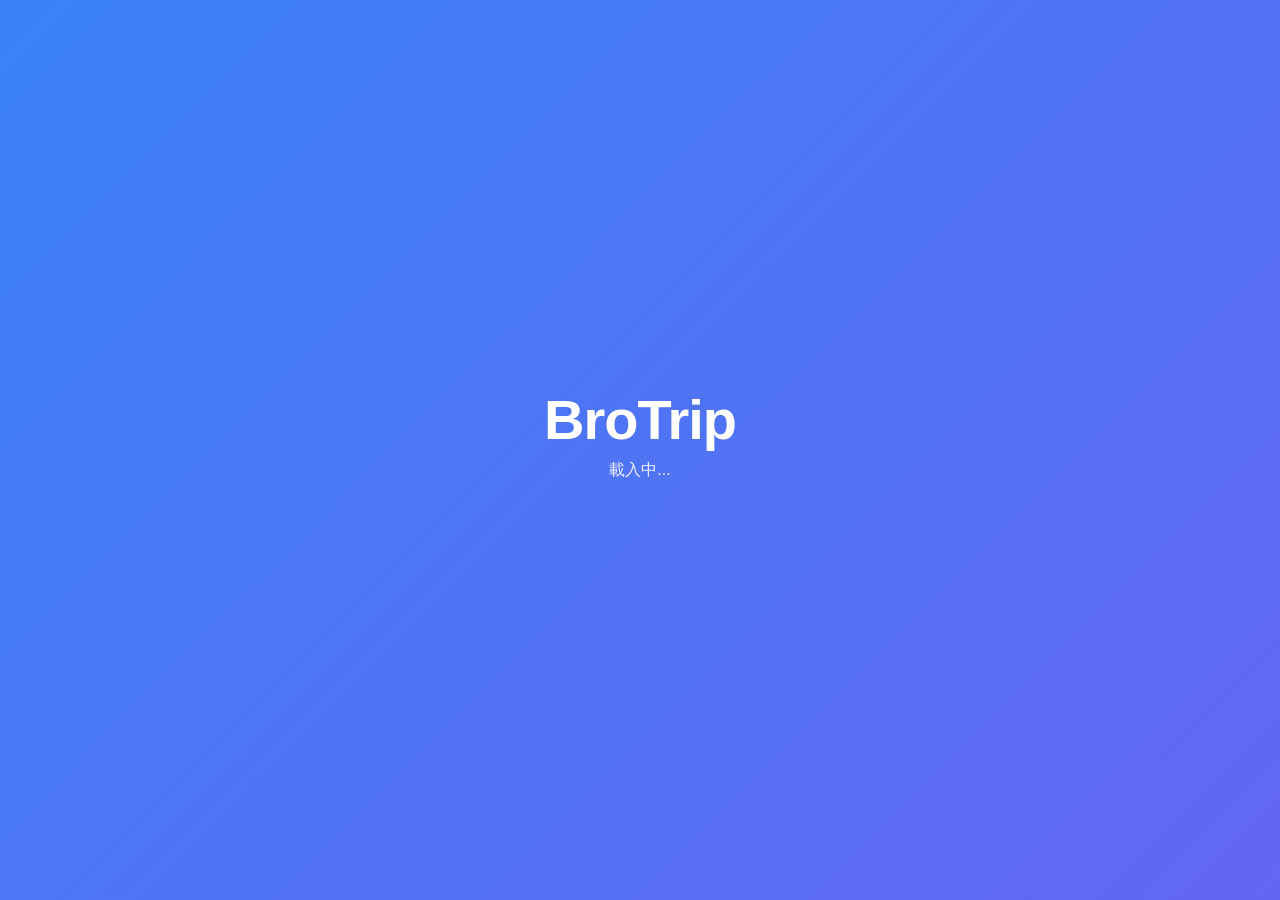
<file: index.html>
<!DOCTYPE html>
<html lang="zh-TW">
<head>
  <meta charset="UTF-8">
  <meta name="viewport" content="width=device-width, initial-scale=1.0, maximum-scale=1.0, viewport-fit=cover">
  <title>BroTrip — 和好友的出遊紀錄</title>
  <link rel="manifest" href="manifest.json">
  <link rel="icon" type="image/svg+xml" href="icons/icon.svg">
  <link rel="apple-touch-icon" href="icons/icon.svg">
  <meta name="theme-color" content="#3b82f6">
  <meta name="apple-mobile-web-app-capable" content="yes">
  <meta name="apple-mobile-web-app-status-bar-style" content="default">
  <meta name="mobile-web-app-capable" content="yes">
  <!-- 還原 dark/light theme（必須在 styles.css 之前，避免閃白）-->
  <script>
    try {
      var t = localStorage.getItem('brotrip_theme');
      if (t) document.documentElement.dataset.theme = t;
    } catch (e) {}
  </script>
  <link rel="stylesheet" href="styles.css?v=406">
</head>
<body>
  <div id="pull-indicator" class="pull-indicator"></div>

  <!-- 載入中 -->
  <div id="loading" class="screen">
    <div class="logo">BroTrip</div>
    <p class="subtitle">載入中...</p>
  </div>

  <!-- 登入畫面 -->
  <div id="login-screen" class="screen hidden">
    <!-- v3.8.2: 左下角顯示版本號 + 強制更新按鈕 (朋友卡這畫面也能升級) -->
    <div class="version-corner" style="position:fixed; bottom:env(safe-area-inset-bottom,0); left:0; padding:8px 12px; font-size:11px; color:rgba(255,255,255,0.6); display:flex; align-items:center; gap:8px; z-index:5;">
      <span>v<span id="login-version-label">?</span></span>
      <button id="login-force-update-btn" type="button" style="background:rgba(255,255,255,0.15); color:white; border:none; padding:4px 10px; border-radius:12px; font-size:11px; cursor:pointer;">🔄 強制更新</button>
    </div>
    <div class="logo">BroTrip</div>
    <p class="subtitle">和好友一起出遊、一起記錄 ✈️</p>
    <button id="login-btn" class="btn-primary">用 Google 登入</button>
    <p class="hint">用 Google 帳號登入開始</p>
    <!-- v3.1.0: PWA standalone 模式才顯示，由 app.js _updatePwaLoginHint() 控制 -->
    <div id="pwa-first-login-hint" class="hidden" style="margin-top:20px; padding:12px 16px; background:rgba(255,255,255,0.12); border-radius:10px; max-width:320px; text-align:left; font-size:13px; line-height:1.5;">
      <div style="font-weight:600; margin-bottom:4px;">📱 PWA 第一次開啟需要重登</div>
      <div style="opacity:0.92;">瀏覽器版和 PWA 是兩個獨立空間，登入後我會自動從 Google Drive 找回你所有群組（包含被邀請加入的），不用再貼邀請碼。</div>
      <div style="opacity:0.92; margin-top:6px;">之後偶爾也會請你點一下重新登入（iPhone 隱私限制），這是正常的，資料都在雲端、不會不見。</div>
    </div>
  </div>

  <!-- 無群組畫面（登入後沒有加入任何群組時顯示）-->
  <div id="no-group-screen" class="screen hidden">
    <!-- v3.8.2: 左下角顯示版本號 + 強制更新按鈕 -->
    <div class="version-corner" style="position:fixed; bottom:env(safe-area-inset-bottom,0); left:0; padding:8px 12px; font-size:11px; color:rgba(255,255,255,0.6); display:flex; align-items:center; gap:8px; z-index:5;">
      <span>v<span id="nogroup-version-label">?</span></span>
      <button id="nogroup-force-update-btn" type="button" style="background:rgba(255,255,255,0.15); color:white; border:none; padding:4px 10px; border-radius:12px; font-size:11px; cursor:pointer;">🔄 強制更新</button>
    </div>
    <div class="logo">BroTrip</div>
    <p class="subtitle">歡迎！👋</p>
    <p class="no-group-text">目前找不到你的群組</p>

    <!-- v3.7.0: 「我曾被邀請過」醒目救急按鈕（最大、最顯眼） -->
    <button id="no-group-research-btn" class="btn-primary" style="margin-top:24px; background:#10b981; color:white;">
      🔄 重新搜尋我的群組
    </button>
    <p class="hint" style="margin-top:8px; font-size:12px; color:rgba(255,255,255,0.85);">如果你之前被邀請過，按這個</p>

    <!-- 分隔線 -->
    <div style="margin:24px 0 16px; display:flex; align-items:center; gap:8px; color:rgba(255,255,255,0.5); font-size:12px;">
      <div style="flex:1; height:1px; background:rgba(255,255,255,0.2);"></div>
      <span>或者首次使用</span>
      <div style="flex:1; height:1px; background:rgba(255,255,255,0.2);"></div>
    </div>

    <button id="create-group-btn" class="btn-primary">➕ 建立新群組</button>
    <button id="join-group-btn" class="btn-secondary" style="margin-top:12px;">📨 用邀請碼加入</button>
    <p class="hint" style="margin-top:24px;"><a href="#" id="no-group-logout" style="color:rgba(255,255,255,0.7);">登出</a></p>
  </div>

  <!-- 主畫面 -->
  <div id="app" class="screen hidden">
    <header class="app-header">
      <div class="trip-info">
        <button id="group-switch" class="group-name-pill" type="button" title="切換群組">🏠 載入中... ▾</button>
        <button id="trip-switch" class="trip-name">📍 載入中...</button>
        <small id="trip-dates"></small>
      </div>
      <div class="user-info">
        <button id="notif-bell" class="notif-bell" type="button" title="通知">
          🔔<span id="notif-badge" class="notif-badge hidden">0</span>
        </button>
        <img id="user-avatar" alt="" referrerpolicy="no-referrer">
        <button id="logout-btn" title="登出">⏏</button>
      </div>
    </header>

    <main>
      <!-- v3.8.0: 角色提示 banner (非 trip member 時顯示) -->
      <div id="role-banner" class="role-banner hidden">
        <span class="role-banner-icon">👁</span>
        <span class="role-banner-text">你不是這個 trip 的成員，可以看、留言、加願望，但不能加支出/日記/行程</span>
      </div>

      <!-- 記帳 tab -->
      <section id="tab-expenses" class="tab-content">
        <div id="settlement-card" class="card">
          <h3>💰 結算</h3>
          <div id="settlement-content">尚無支出</div>
        </div>
        <h3 class="section-title">支出記錄</h3>
        <div id="expense-list" class="list"></div>
      </section>

      <!-- 日記 tab -->
      <section id="tab-diaries" class="tab-content hidden">
        <div id="diary-filter" class="filter-bar">
          <div class="filter-row">
            <span class="filter-label">搜尋：</span>
            <input type="search" id="filter-keyword" class="filter-keyword" placeholder="關鍵字（內容/心情/地點/人名）" autocomplete="off">
          </div>
          <div class="filter-row">
            <span class="filter-label">作者：</span>
            <div id="filter-authors" class="filter-chips"></div>
          </div>
          <div class="filter-row">
            <span class="filter-label">日期：</span>
            <div class="date-field">
              <input type="date" id="filter-date-from" class="date-field-input" onclick="if(this.showPicker)this.showPicker()" aria-label="起始日期">
              <span class="date-field-text placeholder" id="filter-date-from-text">起始</span>
            </div>
            <span class="filter-date-sep">~</span>
            <div class="date-field">
              <input type="date" id="filter-date-to" class="date-field-input" onclick="if(this.showPicker)this.showPicker()" aria-label="結束日期">
              <span class="date-field-text placeholder" id="filter-date-to-text">結束</span>
            </div>
          </div>
          <div class="filter-row filter-footer">
            <span id="filter-summary"></span>
            <button id="filter-clear" type="button" class="btn-link">清除篩選</button>
          </div>
        </div>
        <h3 class="section-title">📸 出遊日記</h3>
        <div id="diary-list" class="list"></div>
      </section>

      <!-- 地圖 tab -->
      <section id="tab-map" class="tab-content hidden">
        <div class="map-controls" style="display:flex; flex-direction:row; align-items:center; justify-content:flex-end; gap:6px; padding:2px 12px; min-height:22px; background:transparent;">
          <input type="checkbox" id="toggle-wish-markers" checked style="width:15px; height:15px; margin:0; cursor:pointer;">
          <label for="toggle-wish-markers" style="font-size:13px; font-weight:500; color:var(--text); cursor:pointer; white-space:nowrap; line-height:1; user-select:none;">💡 顯示願望清單地點</label>
        </div>
        <div id="wish-type-filter" class="wish-type-filter"></div>
        <div id="trip-map"></div>
        <div id="trip-map-empty" class="list-empty hidden">還沒有日記/行程有座標 — 新增日記時用「地點」自動推薦選地點，或下方按 +規劃預計行程。</div>
        <!-- 預計行程 -->
        <div id="itinerary-section">
          <div class="itinerary-header">
            <h3>📋 預計行程</h3>
            <button id="new-itinerary-btn" type="button" class="btn-small">+ 新增</button>
          </div>
          <div class="itinerary-scroll-wrap">
            <div id="itinerary-list" class="itinerary-list"></div>
            <div class="itinerary-scroll-hint" aria-hidden="true"><span>⌄</span></div>
          </div>
        </div>
      </section>

      <!-- 願望 tab (v3.2.0 M6.1 → v3.5.0 加 filter/sort/距離分組) -->
      <section id="tab-wishlist" class="tab-content hidden">
        <div class="wishlist-header">
          <h3 class="wishlist-title">💡 願望清單</h3>
          <p class="hint" id="wishlist-trip-hint">- (還沒選 trip)</p>
          <!-- 類型 filter -->
          <div class="wishlist-type-filter" id="wishlist-type-filter">
            <button type="button" class="chip chip-active" data-type="all">全部</button>
            <button type="button" class="chip" data-type="restaurant">🍜 餐廳</button>
            <button type="button" class="chip" data-type="attraction">🏛️ 景點</button>
            <button type="button" class="chip" data-type="cafe">☕ 咖啡</button>
            <button type="button" class="chip" data-type="experience">✨ 體驗</button>
            <button type="button" class="chip" data-type="shopping">🛍️ 購物</button>
            <button type="button" class="chip" data-type="other">📍 其他</button>
          </div>
          <!-- v3.5.0: added_by filter (動態 generate) -->
          <div class="wishlist-addedby-filter" id="wishlist-addedby-filter"></div>
          <!-- v3.5.0: 排序 dropdown -->
          <div class="wishlist-sort-row">
            <span class="wishlist-sort-label">排序：</span>
            <select id="wishlist-sort-select">
              <option value="recent">⏰ 最近加的</option>
              <option value="distance">📍 距離我最近</option>
              <option value="name">🔤 名稱 A→Z</option>
            </select>
            <small id="wishlist-distance-hint"></small>
          </div>
          <button type="button" id="wishlist-batch-btn" class="btn-small wishlist-batch-btn">📋 批次排行程</button>
        </div>
        <div id="wishlist-list" class="wishlist-list"></div>
        <div id="wishlist-empty" class="list-empty hidden">還沒有 wish — 按右下 + 加你想去的地方</div>
        <!-- 已 rejected 收進來這個 expander -->
        <details id="wishlist-rejected-section" class="hidden" style="margin-top:16px;">
          <summary>🙈 被否決的 (<span id="wishlist-rejected-count">0</span>)</summary>
          <div id="wishlist-rejected-list" class="wishlist-list"></div>
        </details>
      </section>

      <!-- 設定 tab -->
      <section id="tab-settings" class="tab-content hidden">
        <h3 class="section-title">⚙ 設定</h3>
        <div class="settings-list">
          <button id="toggle-dark-btn" class="settings-btn" type="button">
            <span>🌓 切換深淺模式</span>
            <small>目前：<span id="theme-current">淺色 ☀</span></small>
          </button>
          <button id="check-update-btn" class="settings-btn" type="button">
            <span>🔄 檢查新版本</span>
            <small>強制更新 app code（不會登出、不會清掉剛改的資料）</small>
          </button>
          <button id="reset-app-btn" class="settings-btn" type="button" style="border-color:#ef4444;">
            <span style="color:#ef4444;">🚨 重置 (登出 + 清 SW)</span>
            <small>救援用：清 Service Worker + 登出，但保留暱稱/日記/支出快取</small>
          </button>
          <button id="open-sheet-btn" class="settings-btn" type="button">
            <span>📊 開啟 BroTrip-Data Sheet</span>
            <small>看原始資料 / 手動修</small>
          </button>
          <button id="open-drive-btn" class="settings-btn" type="button">
            <span>📂 開啟 Drive 資料夾</span>
            <small>看照片 / 分享給朋友</small>
          </button>
        </div>
        <div class="groups-section">
          <h4>📁 群組管理</h4>
          <p class="hint">當前群組：<strong id="current-group-name">-</strong>（角色：<span id="current-group-role">-</span>）</p>
          <button id="settings-resync-groups-btn" class="settings-btn" type="button" style="margin-top:8px;">
            <span>🔄 從 Drive 重新偵測群組</span>
            <small>會把 Drive 上你建的 / 被邀請加入的群組同步回來（換裝置 / 群組沒出現時用）</small>
          </button>
          <button id="settings-geo-notify-btn" class="settings-btn" type="button" style="margin-top:8px;">
            <span id="geo-notify-btn-label">🔔 附近 wish 推播</span>
            <small id="geo-notify-btn-status">- (狀態未知)</small>
          </button>
          <button id="settings-create-group-btn" class="settings-btn" type="button" style="margin-top:8px;">
            <span>➕ 建立新群組</span>
            <small>會在你 Drive 建 BroTrip/<群組名>/ 資料夾</small>
          </button>
          <button id="settings-show-invite-btn" class="settings-btn" type="button" style="margin-top:8px;">
            <span>📨 顯示當前群組邀請碼</span>
            <small>把碼分享給朋友，他們可以加入此群組</small>
          </button>
          <button id="settings-rename-group-btn" class="settings-btn" type="button" style="margin-top:8px;">
            <span>✏️ 重新命名當前群組</span>
            <small>會同步改 Drive 資料夾名稱，不影響資料</small>
          </button>
          <button id="settings-join-group-btn" class="settings-btn" type="button" style="margin-top:8px;">
            <span>📨 用邀請碼加入其他群組</span>
            <small>貼邀請碼加入朋友的群組，加入後會 reload 切過去（切群組用上方群組選單）</small>
          </button>
          <button id="settings-edit-displayname-btn" class="settings-btn" type="button" style="margin-top:8px;">
            <span>👤 我在此群組的顯示名稱</span>
            <small>當前：<span id="my-display-name">-</span></small>
          </button>
          <button id="settings-manage-members-btn" class="settings-btn" type="button" style="margin-top:8px;">
            <span>👥 管理成員</span>
            <small id="manage-members-hint">看當前群組所有成員（owner 可踢人）</small>
          </button>
          <button id="settings-leave-group-btn" class="settings-btn" type="button" style="margin-top:8px; border-color:#f59e0b;">
            <span style="color:#f59e0b;">🚪 退出此群組</span>
            <small>只從你 app 移除 + Members sheet 刪你的 row（你的歷史紀錄保留給其他人看）</small>
          </button>
          <button id="settings-archive-group-btn" class="settings-btn" type="button" style="margin-top:8px;">
            <span>📦 <span id="archive-toggle-label">封存此群組</span></span>
            <small>從切換 dropdown 隱藏（不刪資料，可隨時取消封存）</small>
          </button>
          <button id="settings-delete-group-btn" class="settings-btn" type="button" style="margin-top:8px; border-color:#ef4444;">
            <span style="color:#ef4444;">💀 刪除整個群組</span>
            <small>⚠️ 只有 owner 可用，會刪 Drive 資料夾 + Sheet + 照片，不可復原</small>
          </button>
        </div>
        <div class="groups-stats-section" style="margin-top:24px;">
          <h4>📊 群組統計</h4>
          <p class="hint">所有人累積數據</p>
          <div id="group-stats" style="display:grid; grid-template-columns:repeat(2,1fr); gap:10px; margin-top:10px;">
            <div class="stat-card" style="padding:12px; background:var(--bg-soft, rgba(99,102,241,0.05)); border-radius:8px;">
              <div style="font-size:12px; color:var(--text-light);">總 Trips</div>
              <div id="stat-trips" style="font-size:22px; font-weight:700;">-</div>
            </div>
            <div class="stat-card" style="padding:12px; background:var(--bg-soft, rgba(16,185,129,0.05)); border-radius:8px;">
              <div style="font-size:12px; color:var(--text-light);">總成員</div>
              <div id="stat-members" style="font-size:22px; font-weight:700;">-</div>
            </div>
            <div class="stat-card" style="padding:12px; background:var(--bg-soft, rgba(245,158,11,0.05)); border-radius:8px;">
              <div style="font-size:12px; color:var(--text-light);">總花費</div>
              <div id="stat-expenses" style="font-size:18px; font-weight:700;">-</div>
            </div>
            <div class="stat-card" style="padding:12px; background:var(--bg-soft, rgba(239,68,68,0.05)); border-radius:8px;">
              <div style="font-size:12px; color:var(--text-light);">總日記</div>
              <div id="stat-diaries" style="font-size:22px; font-weight:700;">-</div>
            </div>
          </div>
        </div>

        <div class="nicknames-section">
          <h4>💬 暱稱設定</h4>
          <p class="hint">每人可以給任何人取暱稱，所有人都看得到。誰最後改算數（Meta Messenger 風格）</p>
          <div id="nicknames-list"></div>
        </div>
        <div class="debug-section">
          <h4>🔧 Debug 資訊</h4>
          <p class="hint">給管理員看的，幫忙 debug 用</p>
          <div id="debug-info"></div>
        </div>
        <div class="version-info-wrap">
          <span id="version-info">BroTrip</span>
        </div>
      </section>
    </main>

    <!-- Bottom tab nav -->
    <nav class="bottom-nav">
      <button class="nav-btn active" data-tab="expenses">💰<span class="nav-label">記帳</span></button>
      <button class="nav-btn" data-tab="diaries">📸<span class="nav-label">日記</span></button>
      <button class="nav-btn" data-tab="map">🗺<span class="nav-label">地圖</span></button>
      <button class="nav-btn" data-tab="wishlist">💡<span class="nav-label">願望</span></button>
      <button class="nav-btn" data-tab="settings">⚙<span class="nav-label">設定</span></button>
    </nav>

    <!-- 浮動新增按鈕 -->
    <button id="fab" class="fab" title="新增">+</button>
  </div>

  <!-- Modal: 新增支出 -->
  <div id="modal-expense" class="modal hidden">
    <div class="modal-content">
      <header class="modal-header">
        <h2>新增支出</h2>
        <button class="modal-close" type="button">✕</button>
      </header>
      <form id="expense-form">
        <div id="expense-lock-banner" class="lock-banner hidden">🔒 這筆已結清，僅檢視。按「✏️ 解鎖修改」可改（會變回未結清）</div>
        <label>日期<input type="date" name="date" required></label>
        <label>總金額
          <input type="number" name="amount" step="0.01" min="0" required placeholder="0" inputmode="decimal">
        </label>
        <fieldset class="payer-section">
          <legend>付款人</legend>
          <p class="hint">一人付款：「我」金額空白會自動 = 總額。多人付款點「+ 加付款人」。</p>
          <div id="payer-rows"></div>
          <button type="button" id="add-payer-btn" class="btn-link" style="margin-top:6px;">+ 加付款人</button>
          <div id="payer-summary" class="split-summary"></div>
        </fieldset>
        <label>幣別
          <select name="currency">
            <option value="TWD" selected>TWD 台幣</option>
            <option value="JPY">JPY 日圓</option>
            <option value="USD">USD 美元</option>
            <option value="KRW">KRW 韓元</option>
            <option value="THB">THB 泰銖</option>
            <option value="VND">VND 越南盾</option>
            <option value="MYR">MYR 馬幣</option>
            <option value="EUR">EUR 歐元</option>
          </select>
        </label>
        <label>類別
          <select name="category">
            <option value="🍜 食">🍜 食</option>
            <option value="🏨 住">🏨 住</option>
            <option value="🚗 行">🚗 行</option>
            <option value="🎢 樂">🎢 樂</option>
            <option value="🛍 購">🛍 購</option>
            <option value="💊 其他">💊 其他</option>
          </select>
        </label>
        <label>品項/說明
          <input type="text" name="description" placeholder="例：拉麵晚餐">
        </label>
        <fieldset class="split-section">
          <legend>分帳（每人應付金額）</legend>
          <p class="hint">空白欄位 = 自動均分剩餘。<br>例：a 欄填 500、其他空 → a 固定 500、其他人均分剩下。代墊 b 出 500 → 只勾 b、b 填 500、付款人選 a。</p>
          <div id="split-rows"></div>
          <div id="split-summary" class="split-summary"></div>
        </fieldset>
        <div class="modal-actions">
          <button type="button" id="expense-relock-btn" class="btn-primary hidden" style="background:#6b7280;">🔒 取消修改</button>
          <button type="button" id="expense-unlock-btn" class="btn-primary hidden" style="background:#f59e0b;">✏️ 解鎖修改</button>
          <button type="button" class="btn-cancel">取消</button>
          <button type="submit" class="btn-primary">儲存</button>
        </div>
      </form>
    </div>
  </div>

  <!-- Modal: 新增日記 -->
  <div id="modal-diary" class="modal hidden">
    <div class="modal-content">
      <header class="modal-header">
        <h2>新增日記</h2>
        <button class="modal-close" type="button">✕</button>
      </header>
      <form id="diary-form">
        <label>日期<input type="date" name="date" required></label>
        <label>心情
          <select name="mood">
            <!-- 正向 -->
            <option value="😄">😄 開心</option>
            <option value="🥳">🥳 興奮</option>
            <option value="😌">😌 放鬆</option>
            <option value="🤤">🤤 美食</option>
            <option value="😂">😂 爆笑</option>
            <option value="🥲">🥲 感動</option>
            <option value="🍻">🍻 乾杯</option>
            <option value="🍺">🍺 啤酒</option>
            <!-- 中性 -->
            <option value="😴">😴 疲累</option>
            <option value="🤔">🤔 思考</option>
            <!-- v3.5.8: 負面 (旅遊也有不爽的時候) -->
            <option value="😭">😭 大哭</option>
            <option value="😤">😤 不爽</option>
            <option value="🙄">🙄 無言</option>
            <option value="😱">😱 嚇到</option>
            <option value="🤬">🤬 暴怒</option>
            <!-- v3.5.8: 身體狀態 -->
            <option value="🥶">🥶 冷</option>
            <option value="🥵">🥵 熱</option>
            <option value="🤒">🤒 不舒服</option>
            <option value="🤮">🤮 想吐</option>
          </select>
        </label>
        <label>內容
          <textarea name="content" rows="4" required placeholder="今天最爽的事是...（打「@」tag 人）"></textarea>
        </label>
        <label>地點（可選）
          <input type="text" name="location" placeholder="例：渋谷">
          <div id="diary-wishlist-chips" class="diary-wishlist-chips" style="margin-top:6px; display:none;">
            <small style="color:var(--text-light); display:block; margin-bottom:4px;">💡 從願望清單選（選了會自動標已去過）：</small>
            <div id="diary-wishlist-chips-list" style="display:flex; flex-wrap:wrap; gap:6px;"></div>
          </div>
        </label>
        <label>照片（可多選）
          <input type="file" name="photos" accept="image/*" multiple>
        </label>
        <div class="modal-actions">
          <button type="button" class="btn-cancel">取消</button>
          <button type="submit" class="btn-primary">儲存</button>
        </div>
      </form>
    </div>
  </div>

  <!-- Modal: Trip 切換 -->
  <div id="modal-trips" class="modal hidden">
    <div class="modal-content">
      <header class="modal-header">
        <h2>切換 Trip</h2>
        <button class="modal-close" type="button">✕</button>
      </header>
      <div id="trip-list" class="list"></div>
      <button id="new-trip-btn" class="btn-primary" type="button" style="width:100%;margin-top:12px;">+ 新增 Trip</button>
    </div>
  </div>

  <!-- Modal: 建立新群組 (M2) -->
  <div id="modal-create-group" class="modal hidden">
    <div class="modal-content">
      <header class="modal-header">
        <h2>建立新群組</h2>
        <button class="modal-close" type="button">✕</button>
      </header>
      <form id="create-group-form">
        <label>群組名稱
          <input type="text" name="name" required placeholder="例：TGL、家人出遊、東京 trip" maxlength="40" autocomplete="off">
        </label>
        <p class="hint">會在你 Drive 建 <code>BroTrip/&lt;群組名&gt;/</code> 資料夾 + 一個 Sheet。建立者預設為 owner（資料存你 Drive）。</p>
        <div id="create-group-progress" class="hidden" style="margin:12px 0; padding:12px; background:var(--bg-soft); border-radius:8px;">
          <p style="margin:0;">⏳ <span id="create-group-step">準備中...</span></p>
        </div>
        <div class="modal-actions">
          <button type="button" class="btn-cancel">取消</button>
          <button type="submit" class="btn-primary" id="create-group-submit">建立</button>
        </div>
      </form>
    </div>
  </div>

  <!-- Modal: 用邀請碼加入群組 (M3) -->
  <div id="modal-join-group" class="modal hidden">
    <div class="modal-content">
      <header class="modal-header">
        <h2>📨 用邀請碼加入群組</h2>
        <button class="modal-close" type="button">✕</button>
      </header>
      <form id="join-group-form">
        <label>貼上朋友給你的邀請碼
          <textarea name="code" required rows="4" placeholder="貼上邀請碼（一長串字串）" style="font-family:monospace; font-size:12px; word-break:break-all;"></textarea>
        </label>
        <div id="join-group-permission-banner" class="hidden" style="margin:12px 0; padding:12px; background:rgba(251, 191, 36, 0.15); border:1px solid rgba(251, 191, 36, 0.5); border-radius:8px; color:#78350f;">
          <p style="margin:0 0 8px 0; font-weight:600; color:#78350f;">⚠️ 你還沒有 Drive 存取權限</p>

          <!-- v3.8.1 / v3.8.9: 顯示朋友當前登入 Gmail
               v3.8.9 修：強制深褐色 (避免 dark mode 黃底淺字看不見) + word-break 防長 email -->
          <div style="margin:0 0 12px 0; padding:10px; background:rgba(255,255,255,0.85); border-radius:6px; font-size:13px; line-height:1.5; color:#78350f;">
            <div style="font-weight:600; margin-bottom:4px; color:#78350f;">🔍 先檢查：你登入的 Gmail 對嗎？</div>
            <div style="font-size:13px; color:#78350f;">你現在用 <code id="join-current-email" style="background:#fde68a; color:#451a03; padding:3px 8px; border-radius:4px; font-weight:700; word-break:break-all; display:inline-block; font-family:monospace;">-</code></div>
            <div style="font-size:12px; margin-top:6px; color:#78350f;">群組擁有者 <strong id="join-owner-email" style="color:#451a03;">-</strong> 是否把這個 Gmail 加進 share？<br><strong>如果你登入用錯帳號，請按下方「換帳號重登」</strong></div>
          </div>

          <button type="button" id="join-switch-account-btn" class="btn-primary" style="width:100%; background:#dc2626; color:white;">🔄 換帳號重登</button>
          <p style="margin:6px 0 12px 0; font-size:12px; color:#78350f; text-align:center;">↑ 如果上面 Gmail 不是你常用的、或不是 owner share 的對象</p>

          <p style="margin:12px 0 8px 0; font-size:13px; font-weight:600; color:#78350f;">或是 owner 還沒 share 給你？</p>
          <button type="button" id="join-retry-btn" class="btn-primary" style="width:100%;">✅ 我已經有權限了，重試</button>
          <button type="button" id="join-open-drive-btn" class="btn-secondary" style="width:100%; margin-top:8px;">🔗 再開一次 Drive 頁面</button>
        </div>
        <div id="join-group-progress" class="hidden" style="margin:12px 0; padding:12px; background:var(--bg-soft); border-radius:8px;">
          <p style="margin:0;">⏳ <span id="join-group-step">驗證中...</span></p>
        </div>
        <div class="modal-actions">
          <button type="button" class="btn-cancel">取消</button>
          <button type="submit" class="btn-primary" id="join-group-submit">加入</button>
        </div>
      </form>
    </div>
  </div>

  <!-- Modal: 切換群組 (M5.0) -->
  <div id="modal-group-switcher" class="modal hidden">
    <div class="modal-content">
      <header class="modal-header">
        <h2>📁 切換群組</h2>
        <button class="modal-close" type="button">✕</button>
      </header>
      <div style="padding:8px 0;">
        <div id="group-switcher-list"></div>
        <div style="margin-top:16px; padding-top:12px; border-top:1px solid var(--border);">
          <button type="button" id="switcher-create-btn" class="settings-btn">
            <span>➕ 建立新群組</span>
            <small>會在你 Drive 建 BroTrip/&lt;群組名&gt;/ 資料夾</small>
          </button>
          <button type="button" id="switcher-join-btn" class="settings-btn" style="margin-top:8px;">
            <span>📨 用邀請碼加入</span>
            <small>貼朋友給你的邀請連結 / 邀請碼</small>
          </button>
        </div>
      </div>
    </div>
  </div>

  <!-- Modal: 管理成員 (M4.4) -->
  <div id="modal-manage-members" class="modal hidden">
    <div class="modal-content">
      <header class="modal-header">
        <h2>👥 群組成員</h2>
        <button class="modal-close" type="button">✕</button>
      </header>
      <div style="padding:8px 0;">
        <p class="hint">當前群組：<strong id="manage-members-group-name">-</strong>。<span id="manage-members-owner-note"></span></p>
        <div id="manage-members-list" style="margin-top:12px;"></div>
      </div>
    </div>
  </div>

  <!-- Modal: 設定顯示名稱 (M3) -->
  <div id="modal-display-name" class="modal hidden">
    <div class="modal-content">
      <header class="modal-header">
        <h2>👤 你的顯示名稱</h2>
        <button class="modal-close" type="button">✕</button>
      </header>
      <form id="display-name-form">
        <p class="hint">這是你在<strong id="display-name-group">此群組</strong>顯示的名字（其他成員看到的）。可隨時改。</p>
        <label>顯示名稱
          <input type="text" name="name" required maxlength="40" autocomplete="off">
        </label>
        <div class="modal-actions">
          <button type="button" class="btn-cancel">取消</button>
          <button type="submit" class="btn-primary">儲存</button>
        </div>
      </form>
    </div>
  </div>

  <!-- Modal: 顯示邀請連結 (M4.3 升級版) -->
  <div id="modal-invite-code" class="modal hidden">
    <div class="modal-content">
      <header class="modal-header">
        <h2>📨 邀請朋友加入</h2>
        <button class="modal-close" type="button">✕</button>
      </header>
      <div style="padding:12px 0;">
        <p>把這個<strong>連結</strong>傳給朋友（LINE / iMessage / 任何聊天 app），他們點開就會自動偵測邀請碼：</p>
        <textarea id="invite-link-text" readonly rows="3" style="width:100%; font-family:monospace; font-size:13px; padding:10px; background:var(--bg-soft); border:1px solid var(--border); border-radius:6px; resize:none; word-break:break-all;"></textarea>
        <div class="modal-actions" style="margin-top:12px;">
          <button type="button" class="btn-primary" id="copy-invite-link-btn" style="flex:1;">🔗 複製邀請連結</button>
        </div>
        <details style="margin-top:16px; padding:8px 0; border-top:1px solid var(--border);">
          <summary style="cursor:pointer; color:var(--text-muted); font-size:13px;">進階：純邀請碼（朋友手動貼也行）</summary>
          <textarea id="invite-code-text" readonly rows="4" style="width:100%; margin-top:8px; font-family:monospace; font-size:11px; padding:8px; background:var(--bg-soft); border:1px solid var(--border); border-radius:6px; resize:none; word-break:break-all;"></textarea>
          <button type="button" class="btn-secondary" id="copy-invite-btn" style="width:100%; margin-top:8px;">📋 複製純邀請碼</button>
        </details>
        <p class="hint" style="margin-top:12px;">📌 朋友第一次按連結會跳到登入頁，登入後會自動跳「加入群組」對話框（已預填邀請碼）<br>📌 如果他們沒有 Drive 存取權，會自動觸發 Google「要求存取權」流程，你 email 一鍵核准就好</p>
      </div>
    </div>
  </div>

  <!-- Modal: 新增 Trip -->
  <div id="modal-new-trip" class="modal hidden">
    <div class="modal-content">
      <header class="modal-header">
        <h2>新增 Trip</h2>
        <button class="modal-close" type="button">✕</button>
      </header>
      <form id="new-trip-form">
        <label>Trip ID（英文小寫，例 2026-tokyo）
          <input type="text" name="trip_id" pattern="[a-z0-9-]+" required placeholder="2026-tokyo">
        </label>
        <label>名稱
          <input type="text" name="name" required placeholder="例：東京之旅">
        </label>
        <label>開始日期<input type="date" name="start_date" required></label>
        <label>結束日期<input type="date" name="end_date" required></label>
        <label>成員（誰參加這趟）</label>
        <div id="new-trip-members" class="member-checkboxes"></div>
        <div class="modal-actions">
          <button type="button" class="btn-cancel">取消</button>
          <button type="submit" class="btn-primary">建立</button>
        </div>
      </form>
    </div>
  </div>

  <!-- Modal: 新增 / 檢視 行程 -->
  <div id="modal-itinerary" class="modal hidden">
    <div class="modal-content">
      <header class="modal-header">
        <h2>📋 新增預計行程</h2>
        <button class="modal-close" type="button">✕</button>
      </header>
      <form id="itinerary-form">
        <label>行程名稱 <input name="name" type="text" required placeholder="例：第一天 北部一日遊"></label>
        <label>交通方式
          <select name="travel_mode">
            <option value="DRIVING">🚗 開車</option>
            <option value="TRANSIT">🚆 大眾運輸</option>
            <option value="WALKING">🚶 走路</option>
            <option value="BICYCLING">🚴 騎車</option>
          </select>
        </label>
        <div class="itinerary-waypoints-section">
          <div class="waypoints-header">
            <span>地點順序（最少 2 個）</span>
            <button type="button" id="add-waypoint-btn" class="btn-small">+ 加地點</button>
          </div>
          <div id="waypoint-rows"></div>
          <small style="color:var(--text-light);">輸入地點時會跳 Google 推薦，選一個。可拖拉重排（暫時用上下箭頭調）。</small>
        </div>
        <div class="form-actions">
          <button type="button" class="btn-cancel modal-close">取消</button>
          <button type="submit" class="btn-primary">儲存行程</button>
        </div>
      </form>
    </div>
  </div>

  <!-- Modal: 新增 Wish (v3.2.0 M6.1) -->
  <div id="modal-wishlist-add" class="modal hidden">
    <div class="modal-content">
      <header class="modal-header">
        <h2>💡 加進願望清單</h2>
        <button class="modal-close" type="button">✕</button>
      </header>
      <form id="wishlist-add-form">
        <label>地點
          <input id="wishlist-place-input" name="place" type="text" required autocomplete="off" placeholder="輸入地點名稱，跳 Google 推薦選一個">
          <input type="hidden" name="place_id" id="wishlist-place-id">
          <input type="hidden" name="lat" id="wishlist-lat">
          <input type="hidden" name="lng" id="wishlist-lng">
          <input type="hidden" name="address" id="wishlist-address">
          <small id="wishlist-place-selected-hint" style="color:var(--text-light);"></small>
        </label>
        <label>類型
          <select name="type" required>
            <option value="restaurant">🍜 餐廳</option>
            <option value="attraction">🏛️ 景點</option>
            <option value="cafe">☕ 咖啡</option>
            <option value="experience">✨ 體驗</option>
            <option value="shopping">🛍️ 購物</option>
            <option value="other">📍 其他</option>
          </select>
        </label>
        <label>備註（推薦來源、為什麼想去...）
          <input name="source_note" type="text" maxlength="60" placeholder="例：Paul 推薦 / IG @xxx / 米其林必比登">
        </label>
        <div class="form-actions">
          <button type="button" class="btn-cancel modal-close">取消</button>
          <button type="submit" class="btn-primary">加進清單</button>
        </div>
      </form>
    </div>
  </div>

  <!-- Modal: 日記從願望清單搜尋 (v3.8.6) -->
  <div id="modal-diary-wishlist-search" class="modal hidden">
    <div class="modal-content" style="max-height:80vh; display:flex; flex-direction:column;">
      <header class="modal-header">
        <h2>💡 從願望清單選地點</h2>
        <button class="modal-close" type="button">✕</button>
      </header>
      <div style="padding:8px 0 12px;">
        <input type="search" id="diary-wish-search-input" placeholder="🔍 搜尋名稱 / 地址 / 備註..." style="width:100%; padding:10px 12px; border:1px solid var(--border); border-radius:8px; font-size:14px; background:var(--card); color:var(--text);">
      </div>
      <div id="diary-wish-search-list" style="overflow-y:auto; flex:1; padding-right:4px; max-height:50vh;"></div>
      <div class="form-actions" style="margin-top:12px;">
        <button type="button" class="btn-cancel modal-close" style="width:100%;">取消</button>
      </div>
    </div>
  </div>

  <!-- Modal: OAuth scope 沒勾警告 (v3.8.4) -->
  <div id="modal-missing-scope" class="modal hidden">
    <div class="modal-content">
      <header class="modal-header">
        <h2>⚠️ 缺少必要權限</h2>
      </header>
      <div style="font-size:14px; line-height:1.7; color:var(--text);">
        <p style="margin:0 0 12px; color:#dc2626; font-weight:600;">你在 Google 登入時取消勾選了重要權限：</p>
        <ul id="missing-scope-list" style="margin:0 0 14px; padding-left:24px; font-size:14px;"></ul>
        <p style="margin:0 0 8px;">BroTrip 需要這些權限才能：</p>
        <ul style="margin:0 0 14px; padding-left:22px; font-size:13px; color:var(--text-light);">
          <li>📂 找到你被邀請加入的群組（讀 Google Drive）</li>
          <li>📊 看群組共用的資料表（讀寫 Google 試算表）</li>
        </ul>
        <p style="margin:0 0 8px; font-weight:600; color:#dc2626;">📌 請按下方按鈕重新登入：</p>
        <p style="margin:0; font-size:13px;">下次 Google 跳出的權限視窗 → <strong>所有選項都不要取消勾選</strong>，全部保留打勾</p>
      </div>
      <div class="form-actions">
        <button type="button" class="btn-primary" id="missing-scope-relogin-btn" style="width:100%; background:#dc2626; color:white;">🔄 重新登入並授權所有權限</button>
      </div>
    </div>
  </div>

  <!-- Modal: 偵測到 in-app browser (v3.5.7) -->
  <div id="modal-inapp-browser" class="modal hidden">
    <div class="modal-content">
      <header class="modal-header">
        <h2>⚠️ 請用 Safari / Chrome 開啟</h2>
        <button class="modal-close" type="button" id="inapp-modal-close-btn">✕</button>
      </header>
      <div style="font-size:14px; line-height:1.7; color:var(--text);">
        <p style="margin:0 0 12px;">看起來你是從 <strong id="inapp-detected-name">App 內建瀏覽器</strong> 開啟 BroTrip。</p>
        <p style="margin:0 0 12px; color:#dc2626;">⚠️ 這類瀏覽器不支援 Google 登入（會看到「origin parameter is required」錯誤）。</p>
        <p style="margin:0 0 8px; font-weight:600;">請改用 Safari 或 Chrome 打開：</p>
        <ol style="margin:0 0 12px; padding-left:22px; font-size:13px;">
          <li>按下方「📋 複製連結」</li>
          <li>打開 <strong>Safari</strong>（iPhone）或 <strong>Chrome</strong>（Android）</li>
          <li>網址列<strong>長按 → 貼上 → 前往</strong></li>
          <li>用 Google 登入即可</li>
        </ol>
      </div>
      <div class="form-actions">
        <button type="button" class="btn-cancel" id="inapp-continue-anyway-btn">仍要繼續</button>
        <button type="button" class="btn-primary" id="inapp-copy-link-btn">📋 複製連結</button>
      </div>
    </div>
  </div>

  <!-- Modal: 附近 wishlist 推播 onboarding (v3.4.0 M6.3) -->
  <div id="modal-geo-notify-onboarding" class="modal hidden">
    <div class="modal-content">
      <header class="modal-header">
        <h2>🔔 開啟附近 wish 提醒</h2>
        <button class="modal-close" type="button">✕</button>
      </header>
      <div style="font-size:14px; line-height:1.6; color:var(--text);">
        <p style="margin:0 0 12px;">出國走在路上經過 wish 地點（500m 內）→ 自動推播提醒你「欸這附近有想去的」。</p>
        <ul style="margin:0 0 12px; padding-left:20px; font-size:13px; color:var(--text-light);">
          <li>需要定位 + 通知權限</li>
          <li>App 開著或被切到背景都能收到</li>
          <li>App 完全 kill (從 App Switcher 滑掉) 無法收到（PWA 限制）</li>
          <li>同 wish 30 分鐘內只通知 1 次，避免煩</li>
        </ul>
        <p style="margin:0 0 8px; font-size:12px; color:var(--text-light);">⚙️ 之後想關 / 重開 → 設定 tab</p>
      </div>
      <div class="form-actions">
        <button type="button" class="btn-cancel" id="geo-notify-decline-btn">先不要</button>
        <button type="button" class="btn-primary" id="geo-notify-enable-btn">✅ 開啟</button>
      </div>
    </div>
  </div>

  <!-- Modal: Wishlist Promote → Itinerary (v3.3.0 M6.2) -->
  <div id="modal-wishlist-promote" class="modal hidden">
    <div class="modal-content">
      <header class="modal-header">
        <h2>📌 加進行程</h2>
        <button class="modal-close" type="button">✕</button>
      </header>
      <div id="wishlist-promote-target-info" style="margin-bottom:12px; padding:10px; background:var(--card); border:1px solid var(--border); border-radius:8px; font-size:14px; color:var(--text);">
        - <!-- 由 JS 填入 wish 名稱 -->
      </div>
      <label>要加進哪個行程？
        <select id="wishlist-promote-itinerary-select">
          <option value="__new__">➕ 建立新行程（用這 wish 當第一個地點）</option>
          <!-- 由 JS 填入現有 itinerary 選項 -->
        </select>
      </label>
      <div id="wishlist-promote-new-itin-section" class="hidden" style="margin-top:8px;">
        <label>新行程名稱
          <input id="wishlist-promote-new-name" type="text" placeholder="例：東京一日遊（會自動帶 wish 名）">
        </label>
        <label>交通方式
          <select id="wishlist-promote-new-mode">
            <option value="DRIVING">🚗 開車</option>
            <option value="TRANSIT">🚆 大眾運輸</option>
            <option value="WALKING">🚶 走路</option>
            <option value="BICYCLING">🚴 騎車</option>
          </select>
        </label>
      </div>
      <div class="form-actions">
        <button type="button" class="btn-cancel modal-close">取消</button>
        <button type="button" id="wishlist-promote-submit-btn" class="btn-primary">確定加進去</button>
      </div>
    </div>
  </div>

  <!-- Modal: 批次排行程 Wishlist → Itinerary (v3.9.2) -->
  <div id="modal-wishlist-batch" class="modal hidden">
    <div class="modal-content">
      <header class="modal-header">
        <h2>📋 批次排行程</h2>
        <button class="modal-close" type="button">✕</button>
      </header>
      <p class="hint" style="margin-bottom:6px;">勾選想一起排進行程的願望，可一次加多個</p>
      <div class="batch-toolbar">
        <button type="button" id="wishlist-batch-selectall" class="btn-link">全選 / 全不選</button>
        <span id="wishlist-batch-count">已選 0 個</span>
      </div>
      <div id="wishlist-batch-list" class="batch-list"></div>
      <label>加進哪個行程？
        <select id="wishlist-batch-itinerary-select">
          <option value="__new__">➕ 建立新行程</option>
        </select>
      </label>
      <div id="wishlist-batch-new-section" style="margin-top:8px;">
        <label>新行程名稱
          <input id="wishlist-batch-new-name" type="text" placeholder="留空自動命名（例：XX 等 3 個地點）">
        </label>
        <label>交通方式
          <select id="wishlist-batch-new-mode">
            <option value="DRIVING">🚗 開車</option>
            <option value="TRANSIT">🚆 大眾運輸</option>
            <option value="WALKING">🚶 走路</option>
            <option value="BICYCLING">🚴 騎車</option>
          </select>
        </label>
      </div>
      <div class="form-actions">
        <button type="button" class="btn-cancel modal-close">取消</button>
        <button type="button" id="wishlist-batch-submit-btn" class="btn-primary">加進去</button>
      </div>
    </div>
  </div>

  <!-- Modal: 通知 -->
  <div id="modal-notifications" class="modal hidden">
    <div class="modal-content">
      <header class="modal-header">
        <h2>🔔 通知</h2>
        <button class="modal-close" type="button">✕</button>
      </header>
      <div id="notif-list" class="list"></div>
      <button id="mark-all-read-btn" type="button" class="btn-cancel" style="width:100%;margin-top:12px;">全部標為已讀</button>
    </div>
  </div>

  <!-- Mention autocomplete dropdown（全 app 共用，打 @ 跳出推薦清單）-->
  <div id="mention-dropdown" class="mention-dropdown hidden"></div>

  <!-- Toast -->
  <div id="toast" class="toast hidden"></div>

  <!-- Photo Lightbox（相簿：點日記照片放大、左右切換）-->
  <dialog id="photo-lightbox">
    <button id="lightbox-close" type="button" aria-label="關閉">✕</button>
    <button id="lightbox-prev" type="button" aria-label="上一張">‹</button>
    <img id="lightbox-img" alt="">
    <button id="lightbox-next" type="button" aria-label="下一張">›</button>
    <div id="lightbox-counter"></div>
  </dialog>

  <!-- Google Identity Services -->
  <script src="https://accounts.google.com/gsi/client" async defer></script>

  <!-- App 程式碼（順序很重要，後面的依賴前面的）
       Phase 2: groups.js 必須在 cache.js 之前載入，cache PREFIX 依賴 Groups.active() -->
  <script src="js/config.js?v=406"></script>
  <script src="js/groups.js?v=406"></script>
  <script src="js/cache.js?v=406"></script>
  <script src="js/auth.js?v=406"></script>
  <script src="js/api.js?v=406"></script>
  <script src="js/trips.js?v=406"></script>
  <script src="js/expenses.js?v=406"></script>
  <script src="js/diaries.js?v=406"></script>
  <script src="js/members.js?v=406"></script>
  <script src="js/nicknames.js?v=406"></script>
  <script src="js/comments.js?v=406"></script>
  <script src="js/reactions.js?v=406"></script>
  <script src="js/notifications.js?v=406"></script>
  <script src="js/itineraries.js?v=406"></script>
  <script src="js/settlements.js?v=406"></script>
  <script src="js/wishlist.js?v=406"></script>
  <script src="js/geo_notify.js?v=406"></script>
  <script src="js/app.js?v=406"></script>

  <!-- Service Worker + auto-update（偵測新版 SW 後通知用戶 reload） -->
  <script>
    if ('serviceWorker' in navigator) {
      window.addEventListener('load', async () => {
        try {
          const reg = await navigator.serviceWorker.register('sw.js');

          // 每次頁面 load 主動 check 一次新版
          reg.update().catch(() => {});

          // 每 15 分鐘背景 check（用戶長時間開著 app 也能拿到新版）
          setInterval(() => reg.update().catch(() => {}), 15 * 60 * 1000);

          // 偵測到新版 SW 安裝中 → 等它 activated → 通知用戶 reload
          reg.addEventListener('updatefound', () => {
            const newWorker = reg.installing;
            if (!newWorker) return;
            newWorker.addEventListener('statechange', () => {
              // 'activated' 表示新版已就緒（舊頁面還在用舊 cache，reload 才會吃新版）
              if (newWorker.state === 'activated' && navigator.serviceWorker.controller) {
                if (window.App && typeof App.showUpdateBanner === 'function') {
                  App.showUpdateBanner();
                }
              }
            });
          });
        } catch (err) {
          console.warn('SW register failed:', err);
        }
      });
    }
  </script>
</body>
</html>
</file>
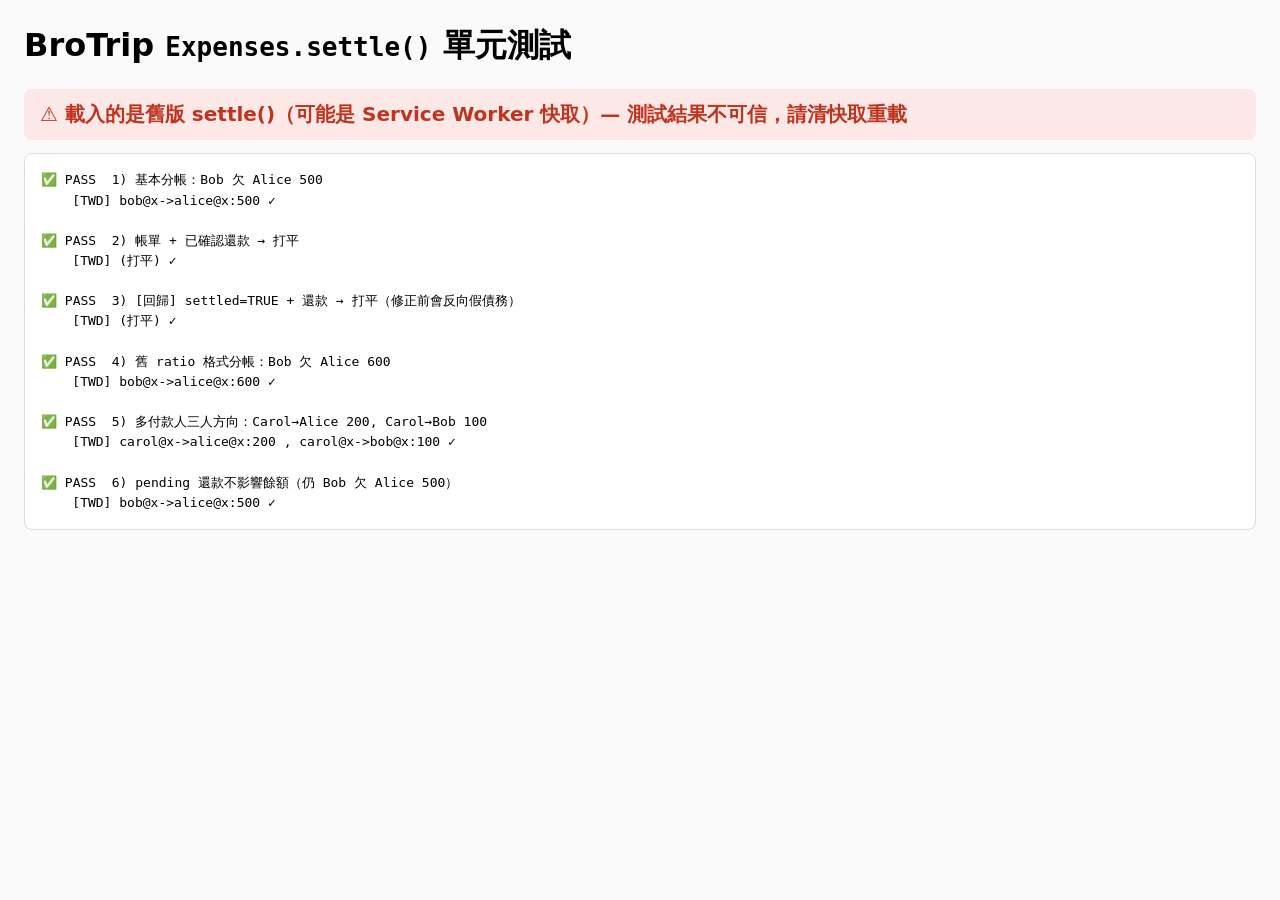
<file: tests/settle.test.html>
<!doctype html>
<html lang="zh-Hant">
<head>
  <meta charset="utf-8">
  <title>BroTrip settle() 單元測試</title>
  <style>
    body { font-family: system-ui, sans-serif; margin: 24px; background:#fafafa; }
    #summary { font-size: 20px; font-weight: 700; padding: 12px 16px; border-radius: 8px; }
    #summary.pass { background:#e6f7e6; color:#1a7f1a; }
    #summary.fail { background:#fde8e8; color:#c0341d; }
    pre { background:#fff; border:1px solid #ddd; border-radius:8px; padding:16px; line-height:1.55; white-space:pre-wrap; }
  </style>
</head>
<body>
  <h1>BroTrip <code>Expenses.settle()</code> 單元測試</h1>
  <div id="summary">執行中…</div>
  <pre id="out"></pre>

  <!-- 載入「真正的」程式碼（加 ?t 繞過 Service Worker 快取，確保跑的是最新檔） -->
  <script src="../js/settlements.js?t=settletest"></script>
  <script src="../js/expenses.js?t=settletest"></script>
  <script>
  (function () {
    const out = [];
    let pass = 0, fail = 0;

    // 防呆：確認載入的是「已退役 settled 旗標」的新版 settle()，不是 SW 快取的舊版
    const isNewCode = typeof Expenses !== 'undefined'
      && Expenses.settle.toString().includes('回歸單一模型');

    // 把某幣別的 transfers 正規化成可比較字串（排序後比，不在意順序）
    function norm(transfers) {
      return (transfers || []).map(t => `${t.from}->${t.to}:${t.amount}`).sort().join(' , ');
    }

    // 跑一個情境：設好 Expenses.list + Settlements.list，呼叫真實 settle()，比對每幣別轉帳清單
    function run(name, expenses, settlements, expectedByCcy) {
      Expenses.list = expenses;
      Settlements.list = settlements;
      const got = Expenses.settle();

      let ok = true;
      const details = [];
      const ccys = new Set([...Object.keys(expectedByCcy), ...Object.keys(got)]);
      for (const c of ccys) {
        const a = norm(got[c]);
        const e = norm(expectedByCcy[c] || []);
        if (a !== e) { ok = false; details.push(`    [${c}] 期望「${e || '(打平)'}」 → 實得「${a || '(打平)'}」`); }
        else { details.push(`    [${c}] ${a || '(打平)'} ✓`); }
      }
      if (ok) { pass++; out.push(`✅ PASS  ${name}`); }
      else { fail++; out.push(`❌ FAIL  ${name}`); }
      details.forEach(d => out.push(d));
      out.push('');
    }

    const A = 'alice@x', B = 'bob@x', C = 'carol@x';
    // 預設值：TWD + settled 空字串（= 未結清）
    const exp = (o) => Object.assign({ currency: 'TWD', settled: '' }, o);

    // 1) 基本分帳：Alice 付 1000，Alice/Bob 各分攤 500 → Bob 欠 Alice 500
    run('1) 基本分帳：Bob 欠 Alice 500',
      [exp({ payer: A, amount: 1000, payers: JSON.stringify([{ email: A, amount: 1000 }]),
             splits: JSON.stringify([{ email: A, share: 500 }, { email: B, share: 500 }]) })],
      [],
      { TWD: [{ from: B, to: A, amount: 500 }] });

    // 2) 帳單 + 已確認還款 → 全部打平
    run('2) 帳單 + 已確認還款 → 打平',
      [exp({ payer: A, amount: 1000, payers: JSON.stringify([{ email: A, amount: 1000 }]),
             splits: JSON.stringify([{ email: A, share: 500 }, { email: B, share: 500 }]) })],
      [{ trip_id: 't', from_email: B, to_email: A, amount: 500, currency: 'TWD', status: 'confirmed' }],
      { TWD: [] });

    // 3) ★關鍵回歸★ settled=TRUE 帳單 + 已確認還款（舊地雷）
    //    修正前：帳單被跳過、還款照算 → 反向假債務（A 變欠 B 500）
    //    修正後：帳單照算 + 還款抵銷 → 打平
    run('3) [回歸] settled=TRUE + 還款 → 打平（修正前會反向假債務）',
      [Object.assign(exp({ payer: A, amount: 1000, payers: JSON.stringify([{ email: A, amount: 1000 }]),
             splits: JSON.stringify([{ email: A, share: 500 }, { email: B, share: 500 }]) }), { settled: 'TRUE' })],
      [{ trip_id: 't', from_email: B, to_email: A, amount: 500, currency: 'TWD', status: 'confirmed' }],
      { TWD: [] });

    // 4) 舊 ratio 格式：Alice 付 900，比例 A:1 B:2 → A 分 300 / B 分 600 → Bob 欠 Alice 600
    run('4) 舊 ratio 格式分帳：Bob 欠 Alice 600',
      [exp({ payer: A, amount: 900, payers: JSON.stringify([{ email: A, amount: 900 }]),
             splits: JSON.stringify([{ email: A, ratio: 1 }, { email: B, ratio: 2 }]) })],
      [],
      { TWD: [{ from: B, to: A, amount: 600 }] });

    // 5) 多付款人三人方向：Alice 付 600 + Bob 付 400，分攤 A400/B300/C300
    //    → A 淨 +200、B 淨 +100、C 淨 -300 → Carol→Alice 200、Carol→Bob 100
    run('5) 多付款人三人方向：Carol→Alice 200, Carol→Bob 100',
      [exp({ payer: A, amount: 1000,
             payers: JSON.stringify([{ email: A, amount: 600 }, { email: B, amount: 400 }]),
             splits: JSON.stringify([{ email: A, share: 400 }, { email: B, share: 300 }, { email: C, share: 300 }]) })],
      [],
      { TWD: [{ from: C, to: A, amount: 200 }, { from: C, to: B, amount: 100 }] });

    // 6) pending 還款「不可」被計入（只有 confirmed 才抵銷）→ 仍是 Bob 欠 Alice 500
    run('6) pending 還款不影響餘額（仍 Bob 欠 Alice 500）',
      [exp({ payer: A, amount: 1000, payers: JSON.stringify([{ email: A, amount: 1000 }]),
             splits: JSON.stringify([{ email: A, share: 500 }, { email: B, share: 500 }]) })],
      [{ trip_id: 't', from_email: B, to_email: A, amount: 500, currency: 'TWD', status: 'pending' }],
      { TWD: [{ from: B, to: A, amount: 500 }] });

    // 輸出
    const summaryEl = document.getElementById('summary');
    if (!isNewCode) {
      summaryEl.className = 'fail';
      summaryEl.textContent = '⚠️ 載入的是舊版 settle()（可能是 Service Worker 快取）— 測試結果不可信，請清快取重載';
    } else if (fail === 0) {
      summaryEl.className = 'pass';
      summaryEl.textContent = `🎉 全部 ${pass} 項 PASS（跑的是新版 settle()）`;
    } else {
      summaryEl.className = 'fail';
      summaryEl.textContent = `❌ ${pass} PASS / ${fail} FAIL`;
    }
    document.getElementById('out').textContent = out.join('\n');
    // 給 preview_eval 讀
    window.__testSummary = summaryEl.textContent;
    window.__testFail = fail;
    window.__isNewCode = isNewCode;
  })();
  </script>
</body>
</html>
</file>
<file: styles.css>
* { box-sizing: border-box; margin: 0; padding: 0; }

:root {
  --primary: #3b82f6;
  --primary-dark: #2563eb;
  --bg: #f9fafb;
  --card: #ffffff;
  --text: #1f2937;
  --text-light: #6b7280;
  --border: #e5e7eb;
  --shadow: 0 2px 8px rgba(0,0,0,0.08);
  --danger: #ef4444;
}

/* === Dark mode === */
[data-theme="dark"] {
  --primary: #60a5fa;
  --primary-dark: #3b82f6;
  --bg: #0f172a;
  --card: #1e293b;
  --text: #f1f5f9;
  --text-light: #94a3b8;
  --border: #334155;
  --shadow: 0 2px 8px rgba(0,0,0,0.4);
}
[data-theme="dark"] body { color-scheme: dark; }
[data-theme="dark"] .mention { background: #1e3a8a; color: #bfdbfe; }
[data-theme="dark"] .diary-item.pinned { background: #422006; }
[data-theme="dark"] .notif-item.unread { background: #1e3a8a; }
[data-theme="dark"] .split-summary.error { background: #450a0a; color: #fecaca; }
[data-theme="dark"] .filter-chip:hover:not(.active) { background: #334155; }
[data-theme="dark"] @keyframes highlight-flash {
  0%, 100% { background: var(--card); }
  50% { background: #422006; }
}
[data-theme="dark"] .comment-input,
[data-theme="dark"] input,
[data-theme="dark"] select,
[data-theme="dark"] textarea { background: var(--card); color: var(--text); }
[data-theme="dark"] .nickname-row,
[data-theme="dark"] .comment-item,
[data-theme="dark"] .member-checkboxes,
[data-theme="dark"] .trip-item:not(.current),
[data-theme="dark"] .split-summary,
[data-theme="dark"] .filter-chip,
[data-theme="dark"] .mention-chip:not(:hover),
[data-theme="dark"] .settings-btn,
[data-theme="dark"] .filter-bar,
[data-theme="dark"] .nicknames-section,
[data-theme="dark"] .app-header,
[data-theme="dark"] .bottom-nav,
[data-theme="dark"] .modal-content,
[data-theme="dark"] .card,
[data-theme="dark"] .list-item,
[data-theme="dark"] .list-empty,
[data-theme="dark"] .diary-item:not(.pinned) { background: var(--card); }

body {
  font-family: -apple-system, BlinkMacSystemFont, "Segoe UI", "Microsoft JhengHei", Arial, sans-serif;
  background: var(--bg);
  color: var(--text);
  min-height: 100vh;
  padding-bottom: env(safe-area-inset-bottom);
  -webkit-tap-highlight-color: transparent;
}

button {
  font-family: inherit;
}

.screen {
  min-height: 100vh;
  padding: 24px;
}

.hidden { display: none !important; }

#login-screen, #loading, #no-group-screen {
  display: flex;
  flex-direction: column;
  align-items: center;
  justify-content: center;
  text-align: center;
  background: linear-gradient(135deg, #3b82f6, #6366f1);
  color: white;
}

.logo {
  font-size: 56px;
  font-weight: 900;
  margin-bottom: 8px;
  letter-spacing: -1px;
}

#login-screen .subtitle, #loading .subtitle, #login-screen .hint,
#no-group-screen .subtitle, #no-group-screen .hint, #no-group-screen .no-group-text,
#no-group-screen a {
  color: rgba(255,255,255,0.9);
}

.subtitle {
  font-size: 16px;
  color: var(--text-light);
  margin-bottom: 32px;
}

.hint {
  color: var(--text-light);
  font-size: 13px;
  margin-top: 16px;
  line-height: 1.5;
}

.btn-primary {
  background: white;
  color: var(--primary);
  border: none;
  padding: 14px 32px;
  border-radius: 24px;
  font-size: 16px;
  font-weight: 700;
  cursor: pointer;
  transition: transform 0.1s, opacity 0.2s;
}

#app .btn-primary {
  background: var(--primary);
  color: white;
}

.btn-primary:hover { opacity: 0.9; }
.btn-primary:active { transform: scale(0.97); }
.btn-primary:disabled { opacity: 0.5; cursor: not-allowed; }

.btn-cancel {
  background: transparent;
  color: var(--text-light);
  border: 1px solid var(--border);
  padding: 12px 24px;
  border-radius: 8px;
  font-size: 15px;
  cursor: pointer;
}

#app {
  padding: 0;
  padding-bottom: calc(70px + env(safe-area-inset-bottom));
  display: flex;
  flex-direction: column;
  min-height: 100vh;
}

.app-header {
  background: white;
  padding: 12px 16px;
  display: flex;
  justify-content: space-between;
  align-items: center;
  border-bottom: 1px solid var(--border);
  position: sticky;
  top: 0;
  z-index: 10;
  padding-top: calc(12px + env(safe-area-inset-top));
}

.trip-info { display: flex; flex-direction: column; gap: 2px; min-width: 0; flex: 1; }

.trip-name {
  background: transparent;
  border: none;
  font-size: 17px;
  font-weight: 700;
  color: var(--text);
  cursor: pointer;
  padding: 0;
  text-align: left;
  white-space: nowrap;
  overflow: hidden;
  text-overflow: ellipsis;
}

.trip-info small { color: var(--text-light); font-size: 12px; }

.user-info {
  display: flex;
  align-items: center;
  gap: 8px;
  flex-shrink: 0;
}

.user-info img {
  width: 32px;
  height: 32px;
  border-radius: 50%;
  background: var(--border);
}

.user-info button {
  background: transparent;
  border: none;
  font-size: 20px;
  cursor: pointer;
  color: var(--text-light);
  padding: 4px 8px;
}

main {
  flex: 1;
  padding: 16px;
}

.card {
  background: var(--card);
  border-radius: 12px;
  padding: 16px;
  box-shadow: var(--shadow);
  margin-bottom: 16px;
}

.card h3 { margin-bottom: 12px; font-size: 16px; }

.section-title {
  font-size: 12px;
  color: var(--text-light);
  margin: 16px 0 8px;
  text-transform: uppercase;
  letter-spacing: 0.5px;
  font-weight: 600;
}

.list { display: flex; flex-direction: column; gap: 8px; }

.list-item {
  background: white;
  padding: 12px 14px;
  border-radius: 8px;
  box-shadow: var(--shadow);
  display: flex;
  flex-direction: column;
  gap: 4px;
}

.list-item .row {
  display: flex;
  justify-content: space-between;
  align-items: center;
  gap: 8px;
}

.list-item .meta {
  font-size: 12px;
  color: var(--text-light);
}

.expense-amount {
  font-weight: 700;
  font-size: 17px;
  color: var(--primary);
  white-space: nowrap;
}

.list-empty {
  text-align: center;
  color: var(--text-light);
  padding: 32px 16px;
  background: white;
  border-radius: 12px;
}

.bottom-nav {
  position: fixed;
  bottom: 0;
  left: 0;
  right: 0;
  background: white;
  border-top: 1px solid var(--border);
  display: flex;
  z-index: 10;
  padding-bottom: env(safe-area-inset-bottom);
}

.nav-btn {
  flex: 1;
  background: transparent;
  border: none;
  padding: 14px;
  font-size: 15px;
  color: var(--text-light);
  cursor: pointer;
  font-weight: 500;
}

.nav-btn.active {
  color: var(--primary);
  font-weight: 700;
}

.fab {
  position: fixed;
  bottom: calc(80px + env(safe-area-inset-bottom));
  right: 16px;
  width: 56px;
  height: 56px;
  border-radius: 50%;
  background: var(--primary);
  color: white;
  font-size: 28px;
  border: none;
  cursor: pointer;
  box-shadow: 0 4px 12px rgba(59,130,246,0.5);
  z-index: 5;
  display: flex;
  align-items: center;
  justify-content: center;
  line-height: 1;
}

.fab:active { transform: scale(0.95); }

.modal {
  position: fixed;
  inset: 0;
  background: rgba(0,0,0,0.5);
  display: flex;
  align-items: flex-end;
  justify-content: center;
  z-index: 100;
  animation: fadeIn 0.2s;
}

@keyframes fadeIn { from { opacity: 0; } to { opacity: 1; } }

.modal-content {
  background: white;
  width: 100%;
  max-width: 600px;
  max-height: 90vh;
  overflow-y: auto;
  border-radius: 16px 16px 0 0;
  padding: 24px;
  padding-bottom: calc(24px + env(safe-area-inset-bottom));
  animation: slideUp 0.3s;
}

@keyframes slideUp { from { transform: translateY(100%); } to { transform: translateY(0); } }

.modal-header {
  display: flex;
  justify-content: space-between;
  align-items: center;
  margin-bottom: 16px;
}

.modal-close {
  background: transparent;
  border: none;
  font-size: 22px;
  cursor: pointer;
  color: var(--text-light);
  padding: 4px 8px;
}

label {
  display: flex;
  flex-direction: column;
  margin-bottom: 14px;
  font-size: 14px;
  font-weight: 600;
  gap: 6px;
  color: var(--text);
}

input, select, textarea {
  font-size: 16px;
  padding: 10px 12px;
  border: 1px solid var(--border);
  border-radius: 8px;
  font-family: inherit;
  background: white;
  width: 100%;
  color: var(--text);
}

textarea { resize: vertical; }

input:focus, select:focus, textarea:focus {
  outline: none;
  border-color: var(--primary);
}

fieldset {
  border: 1px solid var(--border);
  border-radius: 8px;
  padding: 12px;
  margin-bottom: 14px;
}

legend {
  font-size: 14px;
  font-weight: 600;
  padding: 0 8px;
}

.split-section .checkbox-row {
  display: flex;
  align-items: center;
  gap: 10px;
  margin-bottom: 8px;
}

.split-section input[type="checkbox"] {
  width: 20px;
  height: 20px;
  margin: 0;
  flex-shrink: 0;
}

.split-section input[type="number"] {
  width: 80px;
  padding: 6px 10px;
  margin-left: auto;
}

.split-section label {
  flex-direction: row;
  margin: 0;
  font-weight: 500;
  cursor: pointer;
  flex: 1;
}

details { margin-top: 8px; }
summary {
  cursor: pointer;
  padding: 8px 0;
  font-size: 14px;
  color: var(--text-light);
  user-select: none;
}

.modal-actions {
  display: flex;
  justify-content: flex-end;
  gap: 8px;
  margin-top: 8px;
}

.settle-row {
  padding: 10px 0;
  border-bottom: 1px solid var(--border);
  display: flex;
  justify-content: space-between;
  font-size: 15px;
}

.settle-row:last-child { border-bottom: none; }
.settle-row span:last-child { font-weight: 700; color: var(--primary); }

/* ⭐ v2.0.0 Peer-to-peer 結算 UI */
.settle-amount-actions {
  display: flex;
  align-items: center;
  gap: 8px;
}
.btn-claim, .btn-pending, .btn-confirm, .btn-reject {
  border: none;
  padding: 5px 12px;
  border-radius: 14px;
  font-size: 12px;
  font-weight: 600;
  cursor: pointer;
  white-space: nowrap;
}
.btn-claim { background: #10b981; color: white; }
.btn-pending { background: #f59e0b; color: white; }
.btn-confirm { background: #10b981; color: white; }
.btn-reject { background: transparent; color: #ef4444; border: 1px solid #ef4444; }
.btn-claim:active, .btn-pending:active, .btn-confirm:active, .btn-reject:active { transform: scale(0.95); }

/* 待我確認的轉帳 - 顯眼浮在最上面 */
.pending-claims-section {
  background: #fffbeb;
  border: 1px solid #fbbf24;
  border-radius: 10px;
  padding: 10px 12px;
  margin-bottom: 12px;
}
[data-theme="dark"] .pending-claims-section {
  background: #422006;
  border-color: #92400e;
}
.pending-claims-title {
  font-size: 13px;
  font-weight: 700;
  color: #92400e;
  margin-bottom: 8px;
}
[data-theme="dark"] .pending-claims-title {
  color: #fde68a;
}
.pending-claim-row {
  display: flex;
  justify-content: space-between;
  align-items: center;
  gap: 10px;
  padding: 8px 0;
  border-top: 1px dashed rgba(146, 64, 14, 0.3);
}
.pending-claim-row:first-of-type { border-top: none; }
.pending-claim-info {
  flex: 1;
  font-size: 13px;
  color: var(--text);
  min-width: 0;
}
.pending-claim-info small { color: var(--text-light); display: block; margin-top: 2px; }
.pending-claim-amount {
  color: var(--primary);
  font-weight: 700;
  margin: 0 4px;
}
.pending-claim-actions {
  display: flex;
  gap: 4px;
  flex-shrink: 0;
}

/* ⭐ v2.0.1 個人支出統計 */
.per-person-section {
  margin-top: 14px;
  padding-top: 10px;
  border-top: 1px dashed var(--border);
  font-size: 13px;
}
.per-person-section > summary {
  cursor: pointer;
  font-weight: 600;
  padding: 4px 0;
  color: var(--text);
  user-select: none;
}
.per-person-section > summary:hover { color: var(--primary); }
.per-person-currency-label {
  font-size: 11px;
  color: var(--text-light);
  margin: 8px 0 4px;
}
.per-person-row {
  display: grid;
  grid-template-columns: 1fr 1.4fr auto;
  gap: 8px;
  align-items: center;
  padding: 6px 4px;
  border-bottom: 1px solid var(--border);
}
.per-person-row:last-of-type { border-bottom: none; }
.per-person-row.me {
  background: rgba(59, 130, 246, 0.08);
  border-radius: 6px;
  padding: 8px;
  border-bottom: none;
}
.per-person-row.me .per-person-name { font-weight: 700; color: var(--primary); }
.per-person-name {
  font-weight: 500;
  white-space: nowrap;
  overflow: hidden;
  text-overflow: ellipsis;
}
.per-person-bar-wrap {
  height: 8px;
  background: var(--border);
  border-radius: 4px;
  overflow: hidden;
  position: relative;
}
.per-person-bar {
  display: block;
  height: 100%;
  background: linear-gradient(90deg, var(--primary), #60a5fa);
  border-radius: 4px;
  transition: width 0.3s;
}
.per-person-row.me .per-person-bar {
  background: linear-gradient(90deg, #10b981, #34d399);
}
.per-person-amount {
  font-weight: 600;
  text-align: right;
  white-space: nowrap;
  color: var(--text);
}
.per-person-total {
  margin-top: 6px;
  padding-top: 6px;
  border-top: 1px solid var(--border);
  text-align: right;
  font-size: 12px;
  color: var(--text-light);
  font-style: italic;
}

/* ⭐ v3.9.5 個人支出統計 — 點開人名看各分類細項（巢狀 details）*/
.pp-person { border-bottom: 1px solid var(--border); }
.pp-person:last-of-type { border-bottom: none; }
.pp-person > summary.per-person-row {
  border-bottom: none;                 /* 邊框改放 .pp-person */
  list-style: none;
  cursor: pointer;
}
/* 藏 iOS Safari / Chrome 的預設三角，用自訂 caret */
.pp-person > summary.per-person-row::-webkit-details-marker { display: none; }
.pp-caret {
  display: inline-block;
  font-size: 10px;
  color: var(--text-light);
  margin-right: 3px;
  transition: transform 0.2s;
}
.pp-person[open] > summary .pp-caret { transform: rotate(90deg); }
.pp-cats {
  padding: 2px 6px 8px 18px;           /* 左縮排，視覺上歸屬該人 */
  background: rgba(0, 0, 0, 0.02);
}
.pp-cat-row {
  display: grid;
  grid-template-columns: 1fr 1.2fr auto;
  gap: 8px;
  align-items: center;
  padding: 3px 0;
  font-size: 12px;
  color: var(--text-light);
}
.pp-cat-name { white-space: nowrap; overflow: hidden; text-overflow: ellipsis; }
.pp-cat-bar-wrap {
  height: 5px;
  background: var(--border);
  border-radius: 3px;
  overflow: hidden;
}
.pp-cat-bar {
  display: block;
  height: 100%;
  background: var(--primary);
  opacity: 0.45;
  border-radius: 3px;
}
.pp-cat-amount { text-align: right; white-space: nowrap; }

.diary-item {
  background: white;
  padding: 14px;
  border-radius: 12px;
  box-shadow: var(--shadow);
}

.diary-header {
  display: flex;
  justify-content: space-between;
  align-items: flex-start;
  margin-bottom: 8px;
  gap: 8px;
}

.diary-header > div:first-child {
  display: flex;
  align-items: center;
  gap: 6px;
}

.diary-mood { font-size: 22px; }

.diary-meta {
  font-size: 12px;
  color: var(--text-light);
  text-align: right;
}

.diary-content {
  font-size: 15px;
  line-height: 1.6;
  white-space: pre-wrap;
  word-break: break-word;
  margin: 8px 0;
}

.diary-photos {
  display: grid;
  grid-template-columns: repeat(auto-fill, minmax(100px, 1fr));
  gap: 4px;
  margin-top: 8px;
}

.diary-photos img {
  width: 100%;
  height: 100px;
  object-fit: cover;
  border-radius: 6px;
  background: var(--border);
}

.toast {
  position: fixed;
  bottom: calc(100px + env(safe-area-inset-bottom));
  left: 50%;
  transform: translateX(-50%);
  /* 固定深底白字（不跟主題：dark mode 下 var(--text) 是白色會看不到） */
  background: rgba(17, 24, 39, 0.95);
  color: #ffffff;
  padding: 12px 24px;
  border-radius: 24px;
  font-size: 14px;
  font-weight: 500;
  box-shadow: 0 4px 16px rgba(0, 0, 0, 0.3);
  z-index: 200;
  animation: fadeIn 0.2s;
  max-width: 90%;
  text-align: center;
  box-shadow: 0 4px 12px rgba(0,0,0,0.2);
}

.trip-item {
  background: var(--bg);
  padding: 14px;
  border-radius: 8px;
  cursor: pointer;
  margin-bottom: 8px;
  display: flex;
  justify-content: space-between;
  align-items: center;
  transition: background 0.15s;
}

.trip-item:hover { background: var(--border); }
.trip-item.current { background: var(--primary); color: white; }
.trip-item .dates { font-size: 12px; color: var(--text-light); margin-top: 2px; }
.trip-item.current .dates { color: rgba(255,255,255,0.85); }
.trip-item .trip-select { flex: 1; cursor: pointer; }
.trip-edit-btn {
  background: transparent;
  border: none;
  cursor: pointer;
  padding: 8px 10px;
  font-size: 16px;
  color: inherit;
  border-radius: 4px;
  line-height: 1;
}
.trip-edit-btn:hover { background: rgba(0,0,0,0.08); }
.trip-item.current .trip-edit-btn:hover { background: rgba(255,255,255,0.2); }
.trip-delete-btn {
  background: transparent;
  border: none;
  cursor: pointer;
  padding: 8px 10px;
  font-size: 16px;
  color: inherit;
  border-radius: 4px;
  line-height: 1;
  opacity: 0.6;
}
.trip-delete-btn:hover { background: rgba(239,68,68,0.15); opacity: 1; }
.trip-item.current .trip-delete-btn:hover { background: rgba(255,255,255,0.25); }

@media (min-width: 768px) {
  main { max-width: 720px; margin: 0 auto; }
  .modal { align-items: center; }
  .modal-content { border-radius: 16px; max-height: 80vh; }
  .bottom-nav { max-width: 600px; left: 50%; transform: translateX(-50%); border-radius: 16px 16px 0 0; }
  .fab { right: calc(50% - 300px + 16px); }
}

/* Photo lightbox — 整個 viewport 撐滿，按鈕都在 dialog 內部 */
#photo-lightbox {
  border: none;
  padding: 0;
  margin: 0;
  background: rgba(0,0,0,0.95);
  /* 撐滿整個 viewport：避免底層 UI 透出 + 按鈕跑出邊界被裁 */
  width: 100vw;
  height: 100vh;
  max-width: 100vw;
  max-height: 100vh;
  overflow: hidden;
}
#photo-lightbox[open] {
  /* dialog open 時改成 flex 置中圖片 */
  display: flex;
  align-items: center;
  justify-content: center;
}
#photo-lightbox::backdrop {
  background: rgba(0,0,0,0.95);
  cursor: zoom-out;
}
#lightbox-img {
  max-width: 100vw;
  /* 留 vh 給上下安全區 + counter（72px ≈ status bar + 邊距）*/
  max-height: calc(100vh - 80px);
  object-fit: contain;
  display: block;
  border-radius: 4px;
  /* lightbox 載原始檔（=s0，保有 EXIF）→ 明確要求瀏覽器讀 EXIF 把側拍照轉正
     （現代瀏覽器預設就是 from-image，這行是保險，避免哪天預設改掉）*/
  image-orientation: from-image;
}
#lightbox-close {
  position: absolute;
  /* 內部 positioning + safe-area 避開 iPhone 動態島 / notch */
  top: max(16px, env(safe-area-inset-top, 16px));
  right: max(16px, env(safe-area-inset-right, 16px));
  font-size: 20px;
  background: rgba(0,0,0,0.75);
  color: white;
  border: 2px solid white;
  border-radius: 50%;
  width: 44px;
  height: 44px;
  cursor: pointer;
  z-index: 10;
  line-height: 1;
}
.diary-photos img {
  cursor: zoom-in;
  transition: transform 0.15s;
}
.diary-photos img:active {
  transform: scale(0.97);
}

/* === Pull to refresh indicator === */
.pull-indicator {
  display: none;
  text-align: center;
  padding: 10px;
  font-size: 14px;
  font-weight: 600;
  color: white;
  background: var(--primary);
  position: fixed;
  top: 0;
  left: 0;
  right: 0;
  z-index: 1000;
}
.pull-indicator.show { display: block; }
.pull-indicator.triggered { background: #10b981; }

/* === Filter bar === */
.filter-bar {
  background: white;
  padding: 12px 14px;
  border-radius: 12px;
  box-shadow: var(--shadow);
  margin-bottom: 12px;
}
.filter-row {
  display: flex;
  align-items: center;
  flex-wrap: wrap;
  gap: 8px;
  margin-bottom: 8px;
}
.filter-row:last-child { margin-bottom: 0; }
.filter-label {
  font-size: 13px;
  color: var(--text-light);
  font-weight: 600;
  min-width: 44px;
}
.filter-chips {
  display: flex;
  flex-wrap: wrap;
  gap: 6px;
  flex: 1;
}
.filter-chip {
  background: var(--bg);
  border: 1px solid var(--border);
  padding: 4px 12px;
  border-radius: 16px;
  font-size: 13px;
  cursor: pointer;
  color: var(--text);
  font-family: inherit;
}
.filter-chip.active {
  background: var(--primary);
  border-color: var(--primary);
  color: white;
}
/* v3.8.7: 日期 input 縮字體 + nowrap，避免兩位數月份跳行 */
.filter-date {
  padding: 4px 6px;
  font-size: 14px;        /* iOS 14+ 對 input 字體 ≥14px 不會 auto-zoom */
  min-width: 0;
  flex: 1 1 auto;
  max-width: 145px;
  white-space: nowrap;
  text-overflow: ellipsis;
  overflow: hidden;
}
/* 「~」分隔符也縮一點 */
#diary-filter .filter-row span[style*="text-light"] {
  flex-shrink: 0;
}

/* v3.9.0: 自訂日期欄位 — 原生 <input type=date> 隱形疊在上面（點了跳系統選擇器），
   顯示文字我們自己排（2026/05/30 雙位數、單行）。
   因 iOS 原生會顯示「2026年5月30日」且月份單位數，那格式系統鎖死改不掉。 */
.date-field {
  position: relative;
  display: flex;
  align-items: center;
  flex: 1 1 0;
  min-width: 0;
  max-width: 145px;
  padding: 5px 10px;
  border: 1px solid var(--border);
  border-radius: 8px;
  background: var(--card);
  overflow: hidden;
}
.date-field-input {
  position: absolute;
  inset: 0;
  width: 100%;
  height: 100%;
  margin: 0;
  padding: 0;
  border: none;
  background: transparent;
  opacity: 0;                /* 隱形但可點：整塊都能點，點到就跳原生日期選擇器 */
  -webkit-appearance: none;
  appearance: none;
  cursor: pointer;
}
.date-field-text {
  font-size: 14px;
  color: var(--text);
  white-space: nowrap;       /* 關鍵：不換行 */
  overflow: hidden;
  text-overflow: ellipsis;
  pointer-events: none;      /* 點擊穿透到底下的 input */
}
.date-field-text.placeholder { color: var(--text-light); }
.filter-date-sep { flex-shrink: 0; color: var(--text-light); font-size: 13px; }
.filter-keyword {
  flex: 1;
  padding: 6px 10px;
  font-size: 16px; /* iOS auto-zoom 保險 */
  border: 1px solid var(--border);
  border-radius: 18px;
  min-width: 0; /* 讓 flex 收縮 */
}
.filter-footer {
  justify-content: space-between;
  font-size: 12px;
  color: var(--text-light);
  padding-top: 4px;
  border-top: 1px dashed var(--border);
}
.btn-link {
  background: transparent;
  border: none;
  color: var(--primary);
  font-size: 13px;
  cursor: pointer;
  padding: 4px 8px;
  font-weight: 600;
}

/* === Item actions (edit/delete/pin) === */
.item-actions {
  display: flex;
  gap: 2px;
  margin-left: auto;
  align-items: center;
}
.item-actions button {
  background: transparent;
  border: none;
  font-size: 16px;
  cursor: pointer;
  padding: 4px 8px;
  border-radius: 4px;
  color: var(--text-light);
  line-height: 1;
}
.item-actions button:hover { background: var(--bg); }
.item-actions button:active { transform: scale(0.92); }

/* Pinned diary（light: 淺米黃；dark mode 由頂部 [data-theme="dark"] .diary-item.pinned 處理）*/
.diary-item.pinned {
  border-left: 4px solid #f59e0b;
  background: #fffbeb;
}

/* === Split row (new UX) === */
.split-row {
  display: flex;
  align-items: center;
  gap: 10px;
  margin-bottom: 8px;
}
.split-row input[type="checkbox"] {
  width: 20px;
  height: 20px;
  margin: 0;
  flex-shrink: 0;
}
.split-row label {
  flex: 1;
  margin: 0;
  font-weight: 500;
  cursor: pointer;
  font-size: 15px;
}
.split-row input[type="number"] {
  width: 120px;
  padding: 6px 10px;
  font-size: 16px; /* iOS auto-zoom 保險 */
}
.split-summary {
  margin-top: 12px;
  padding: 10px 12px;
  background: var(--bg);
  border-radius: 8px;
  font-size: 13px;
  color: var(--text);
  text-align: center;
  min-height: 18px;
}
.split-summary.error {
  background: #fee2e2;
  color: #991b1b;
  font-weight: 600;
}

/* === Settings tab === */
.settings-list {
  display: flex;
  flex-direction: column;
  gap: 10px;
  margin-bottom: 24px;
}
.settings-btn {
  background: white;
  border: 1px solid var(--border);
  padding: 14px 16px;
  border-radius: 8px;
  cursor: pointer;
  text-align: left;
  display: flex;
  flex-direction: column;
  gap: 2px;
  width: 100%;
  font-size: 15px;
  color: var(--text);
  font-family: inherit;
}
.settings-btn:hover { background: var(--bg); }
.settings-btn:active { transform: scale(0.99); }
.settings-btn small {
  color: var(--text-light);
  font-size: 12px;
  font-weight: 400;
}
.version-info-wrap {
  text-align: center;
  padding: 16px;
  font-size: 12px;
  color: var(--text-light);
}

/* === Debug section === */
.debug-section {
  background: var(--card);
  border-radius: 12px;
  padding: 14px;
  margin-bottom: 16px;
  box-shadow: var(--shadow);
  border: 1px solid var(--border);
}
.debug-section h4 {
  font-size: 14px;
  margin-bottom: 4px;
}
.debug-section .hint {
  margin: 0 0 10px;
  font-size: 12px;
}
#debug-info {
  display: flex;
  flex-direction: column;
  gap: 4px;
  font-size: 12px;
}
.debug-row {
  display: flex;
  gap: 6px;
  align-items: baseline;
}
.debug-row span {
  color: var(--text-light);
  flex-shrink: 0;
}
.debug-row code {
  background: var(--bg);
  padding: 1px 6px;
  border-radius: 4px;
  font-family: ui-monospace, monospace;
  word-break: break-all;
  font-size: 11px;
}

/* === Global error banner === */
.global-error-banner {
  position: fixed;
  top: 0;
  left: 0;
  right: 0;
  z-index: 999;
  background: #ef4444;
  color: white;
  padding: 12px 16px;
  display: flex;
  align-items: center;
  gap: 12px;
  font-size: 14px;
  font-weight: 500;
  box-shadow: 0 2px 8px rgba(0,0,0,0.2);
}
.global-error-banner.hidden { display: none; }
.global-error-banner > div { flex: 1; }
.global-error-banner button {
  background: rgba(255,255,255,0.2);
  border: none;
  color: white;
  width: 28px;
  height: 28px;
  border-radius: 50%;
  cursor: pointer;
  font-size: 16px;
}

/* === Reauth banner (v2.0.2 — session 過期輕量提示，取代全螢幕登入畫面) === */
.reauth-banner {
  position: fixed;
  top: 0;
  left: 0;
  right: 0;
  z-index: 1001;
  background: #3b82f6;
  color: white;
  padding: 12px 16px;
  display: flex;
  align-items: center;
  gap: 10px;
  font-size: 14px;
  font-weight: 500;
  box-shadow: 0 2px 8px rgba(0,0,0,0.2);
  padding-top: max(12px, env(safe-area-inset-top, 12px));
}
.reauth-banner > div { flex: 1; }
.reauth-banner strong { font-weight: 700; }
.reauth-banner button {
  background: white;
  color: #1e40af;
  border: none;
  padding: 6px 16px;
  border-radius: 16px;
  font-weight: 700;
  cursor: pointer;
  font-size: 13px;
  flex-shrink: 0;
}
.reauth-banner button:disabled { opacity: 0.6; cursor: wait; }

/* === Update banner（綠色友善版，提示有新版可重整） === */
.update-banner {
  position: fixed;
  top: 0;
  left: 0;
  right: 0;
  z-index: 1000;
  background: #10b981;
  color: white;
  padding: 12px 16px;
  display: flex;
  align-items: center;
  gap: 10px;
  font-size: 14px;
  font-weight: 500;
  box-shadow: 0 2px 8px rgba(0,0,0,0.2);
  /* 避開 iPhone 動態島 */
  padding-top: max(12px, env(safe-area-inset-top, 12px));
}
.update-banner > div { flex: 1; }
.update-banner button {
  background: rgba(255,255,255,0.95);
  color: #065f46;
  border: none;
  padding: 6px 14px;
  border-radius: 16px;
  font-weight: 600;
  cursor: pointer;
  font-size: 13px;
}
.update-banner button:last-child {
  background: rgba(255,255,255,0.2);
  color: white;
  width: 28px;
  height: 28px;
  border-radius: 50%;
  padding: 0;
  font-size: 16px;
}

/* === Trip map === */
#tab-map {
  display: flex;
  flex-direction: column;
  /* 撐滿 viewport 剩餘空間（扣 header ~80 + bottom nav ~60 + padding） */
  min-height: calc(100dvh - 160px);
  gap: 6px; /* v3.5.3: gap 縮 (toggle 已是短列) */
}
#trip-map {
  /* 地圖佔大頭，最少 320px，最多到行程 section 邊界 */
  flex: 1 1 60vh;
  min-height: 320px;
  border-radius: 12px;
  overflow: hidden;
  background: var(--bg);
}
/* v3.9.2: 批次排行程 modal — 願望勾選清單 */
.wishlist-batch-btn { margin-top: 10px; }
.batch-toolbar {
  display: flex;
  align-items: center;
  justify-content: space-between;
  margin: 6px 0 8px;
  font-size: 13px;
  color: var(--text-light);
}
.batch-list {
  max-height: 44vh;
  overflow-y: auto;
  -webkit-overflow-scrolling: touch;
  display: flex;
  flex-direction: column;
  gap: 6px;
  margin-bottom: 12px;
}
.batch-item {
  display: flex;
  align-items: flex-start;
  gap: 10px;
  padding: 10px 12px;
  background: var(--card);
  border: 1px solid var(--border);
  border-radius: 8px;
  cursor: pointer;
  margin: 0;            /* 蓋掉 label 預設 margin-bottom */
  font-weight: 400;
}
.batch-item input[type="checkbox"] {
  width: 20px;
  height: 20px;
  margin: 1px 0 0;
  flex-shrink: 0;
}
.batch-item-body { display: flex; flex-direction: column; min-width: 0; }
.batch-item-name { font-size: 14px; font-weight: 600; color: var(--text); }
.batch-item-sub { font-size: 11px; color: var(--text-light); margin-top: 2px; }

/* v3.9.1: 願望分類篩選列（地圖上方）— 同時當圖例，顏色對應地圖大頭針 */
.wish-type-filter {
  display: flex;
  flex-wrap: wrap;
  gap: 6px;
  padding: 2px 12px 8px;
  align-items: center;
}
.wish-type-chip {
  display: inline-flex;
  align-items: center;
  gap: 4px;
  font-family: inherit;
  font-size: 12px;
  line-height: 1.2;
  padding: 4px 10px;
  border-radius: 14px;
  border: 1.5px solid var(--chip-color, var(--border));
  background: var(--card);
  color: var(--text-light);
  cursor: pointer;
  opacity: 0.55;              /* 未選（隱藏該類）= 淡 */
  transition: opacity 0.15s, background 0.15s;
}
.wish-type-chip.active {
  opacity: 1;                 /* 已選（顯示）= 實心填色 = 圖例 */
  background: var(--chip-color, var(--primary));
  border-color: var(--chip-color, var(--primary));
  color: #fff;
  font-weight: 600;
}
.wish-type-chip .wish-type-count {
  font-size: 10px;
  opacity: 0.85;
  font-weight: 700;
}

/* === 預計行程 === */
#itinerary-section {
  background: var(--card);
  border-radius: 12px;
  padding: 12px;
  border: 1px solid var(--border);
}
.itinerary-header {
  display: flex;
  justify-content: space-between;
  align-items: center;
  margin-bottom: 10px;
}
.itinerary-header h3 {
  margin: 0;
  font-size: 16px;
}
.btn-small {
  background: var(--primary);
  color: white;
  border: none;
  padding: 6px 14px;
  border-radius: 14px;
  font-size: 13px;
  font-weight: 600;
  cursor: pointer;
}
.itinerary-list {
  display: flex;
  flex-direction: column;
  gap: 8px;
  max-height: 30vh;
  overflow-y: auto;
}

/* v3.9.0: 預計行程清單捲動提示 — 清單還有沒看到的項目時，底部浮現漸層 + 向下箭頭，
   解決「加了行程卻以為沒進去」（其實只是要往下捲）。.itinerary-list 本來就會內捲。 */
.itinerary-scroll-wrap { position: relative; }
.itinerary-scroll-hint {
  display: none;
  position: absolute;
  left: 0;
  right: 0;
  bottom: 0;
  height: 36px;
  align-items: flex-end;
  justify-content: center;
  padding-bottom: 2px;
  background: linear-gradient(to bottom, transparent, var(--card) 85%);
  border-radius: 0 0 10px 10px;
  pointer-events: none;
}
.itinerary-scroll-wrap.has-more .itinerary-scroll-hint { display: flex; }
.itinerary-scroll-hint span {
  font-size: 20px;
  font-weight: bold;
  color: var(--primary);
  line-height: 1;
  animation: itin-hint-bounce 1.4s ease-in-out infinite;
}
@keyframes itin-hint-bounce {
  0%, 100% { transform: translateY(0); }
  50% { transform: translateY(3px); }
}
.itinerary-item {
  display: flex;
  align-items: center;
  gap: 8px;
  padding: 10px 12px;
  background: var(--bg);
  border-radius: 10px;
  border: 1px solid var(--border);
  cursor: pointer;
  transition: background 0.15s;
}
.itinerary-item:active { transform: scale(0.98); }
.itinerary-item.active {
  border-color: var(--primary);
  background: rgba(59, 130, 246, 0.08);
}
.itinerary-info { flex: 1; min-width: 0; }
.itinerary-name { font-weight: 600; font-size: 14px; margin-bottom: 2px; }
.itinerary-meta { font-size: 12px; color: var(--text-light); }
.itinerary-actions { display: flex; gap: 4px; align-items: center; }
.itinerary-actions button {
  background: transparent;
  border: none;
  font-size: 16px;
  cursor: pointer;
  padding: 4px 6px;
}
/* active 行程的「✕ 取消」按鈕 — 明顯的紅色背景，提示可以關閉 */
.itinerary-clear-btn {
  background: #ef4444 !important;
  color: white !important;
  font-size: 12px !important;
  font-weight: 600 !important;
  padding: 4px 10px !important;
  border-radius: 12px !important;
}
.itinerary-clear-btn:active { transform: scale(0.92); }
.itinerary-active-dot {
  color: var(--primary);
  font-size: 12px;
  margin-right: 2px;
  animation: pulse-dot 1.5s ease-in-out infinite;
}
@keyframes pulse-dot {
  0%, 100% { opacity: 1; }
  50% { opacity: 0.4; }
}
[data-theme="dark"] .itinerary-item { background: var(--card); }
[data-theme="dark"] .itinerary-item.active { background: rgba(59, 130, 246, 0.15); }

/* 新增行程 modal 內 waypoints */
.itinerary-waypoints-section { margin: 12px 0; }
.waypoints-header {
  display: flex;
  justify-content: space-between;
  align-items: center;
  font-size: 14px;
  font-weight: 500;
  margin-bottom: 8px;
}
.waypoint-row {
  display: flex;
  gap: 6px;
  align-items: center;
  margin-bottom: 6px;
}
.waypoint-num {
  width: 22px;
  height: 22px;
  border-radius: 50%;
  background: var(--primary);
  color: white;
  display: flex;
  align-items: center;
  justify-content: center;
  font-size: 12px;
  font-weight: 600;
  flex-shrink: 0;
}
.waypoint-input {
  flex: 1;
  min-width: 0;
  padding: 6px 10px;
  font-size: 16px;
  border: 1px solid var(--border);
  border-radius: 8px;
}
.waypoint-up, .waypoint-down, .waypoint-remove {
  background: transparent;
  border: none;
  cursor: pointer;
  font-size: 16px;
  padding: 4px;
  color: var(--text-light);
}
.waypoint-remove { color: #ef4444; }

#trip-map-empty {
  margin-top: 12px;
}

/* === Member checkboxes (new-trip modal) === */
.member-checkboxes {
  background: var(--bg);
  border-radius: 8px;
  padding: 8px;
  margin-bottom: 14px;
}
.member-check-row {
  display: flex;
  align-items: center;
  gap: 10px;
  padding: 6px 4px;
}
.member-check-row input[type="checkbox"] {
  width: 20px;
  height: 20px;
  margin: 0;
  flex-shrink: 0;
}
.member-check-row label {
  flex: 1;
  margin: 0;
  font-weight: 500;
  cursor: pointer;
  font-size: 15px;
}

/* === Nicknames section in settings === */
.nicknames-section {
  background: white;
  border-radius: 12px;
  padding: 14px;
  margin-bottom: 16px;
  box-shadow: var(--shadow);
}
.nicknames-section h4 {
  font-size: 15px;
  margin-bottom: 6px;
}
.nicknames-section .hint {
  margin-bottom: 12px;
  margin-top: 0;
}
#nicknames-list {
  display: flex;
  flex-direction: column;
  gap: 8px;
}
.nickname-row {
  display: flex;
  align-items: center;
  gap: 8px;
  padding: 10px;
  background: var(--bg);
  border-radius: 8px;
}
.nickname-info {
  flex: 1;
  min-width: 0;
}
.nickname-info > div:first-child {
  display: flex;
  align-items: baseline;
  gap: 4px;
  flex-wrap: wrap;
}
.current-nick {
  margin-top: 4px;
  font-size: 13px;
}
.nick-by {
  color: var(--text-light);
  font-size: 11px;
  margin-left: 4px;
}
.btn-edit-nickname {
  background: var(--primary);
  color: white;
  border: none;
  padding: 6px 14px;
  border-radius: 16px;
  font-size: 13px;
  font-weight: 600;
  cursor: pointer;
  font-family: inherit;
  flex-shrink: 0;
}
.btn-edit-nickname:active { transform: scale(0.95); }

/* === Lightbox prev/next/counter === */
#lightbox-prev, #lightbox-next {
  position: absolute;
  top: 50%;
  transform: translateY(-50%);
  background: rgba(0,0,0,0.6);
  color: white;
  border: 2px solid rgba(255,255,255,0.7);
  border-radius: 50%;
  width: 48px;
  height: 48px;
  font-size: 28px;
  cursor: pointer;
  line-height: 1;
  z-index: 10;
  font-weight: bold;
  padding: 0;
  display: flex;
  align-items: center;
  justify-content: center;
}
/* 改成內部 positioning，貼著 dialog 左右邊（safe-area 避開瀏海/動態島） */
#lightbox-prev { left: max(12px, env(safe-area-inset-left, 12px)); }
#lightbox-next { right: max(12px, env(safe-area-inset-right, 12px)); }
#lightbox-counter {
  position: absolute;
  /* 內部底部，safe-area 避開 home indicator */
  bottom: max(16px, env(safe-area-inset-bottom, 16px));
  left: 50%;
  transform: translateX(-50%);
  background: rgba(0,0,0,0.7);
  color: white;
  padding: 4px 14px;
  border-radius: 12px;
  font-size: 13px;
  white-space: nowrap;
  z-index: 10;
}

/* === Highlight flash（地圖 → 日記）=== */
@keyframes highlight-flash {
  0%, 100% { background: white; }
  50% { background: #fef3c7; }
}
.diary-item.highlight-flash {
  animation: highlight-flash 0.8s 3;
}
.diary-item.pinned.highlight-flash {
  animation: highlight-flash-pinned 0.8s 3;
}
@keyframes highlight-flash-pinned {
  0%, 100% { background: #fffbeb; }
  50% { background: #fde68a; }
}
/* dark mode flash 用深底+琥珀色閃光（保持對比，跟 pinned/lock-banner 的 #422006 系列一致） */
@keyframes highlight-flash-dark {
  0%, 100% { background: #1e293b; }
  50% { background: #4a3a1a; }
}
@keyframes highlight-flash-pinned-dark {
  0%, 100% { background: #422006; }
  50% { background: #6b3a08; }
}
[data-theme="dark"] .diary-item.highlight-flash {
  animation: highlight-flash-dark 0.8s 3;
}
[data-theme="dark"] .diary-item.pinned.highlight-flash {
  animation: highlight-flash-pinned-dark 0.8s 3;
}

/* === Drive 相簿 link === */
.diary-drive-link {
  font-size: 18px;
  text-decoration: none;
  padding: 4px 6px;
  border-radius: 4px;
  line-height: 1;
}
.diary-drive-link:hover { background: var(--bg); }

/* === Comments section === */
.comments-section {
  margin-top: 12px;
  padding-top: 10px;
  border-top: 1px dashed var(--border);
}
.comments-list {
  display: flex;
  flex-direction: column;
  gap: 6px;
  margin-bottom: 8px;
}
.comment-item {
  background: var(--bg);
  padding: 8px 10px;
  border-radius: 8px;
  position: relative;
}
.comment-header {
  display: flex;
  align-items: baseline;
  gap: 6px;
  margin-bottom: 2px;
  padding-right: 24px;
}
.comment-header strong {
  font-size: 13px;
  font-weight: 600;
}
.comment-time {
  color: var(--text-light);
  font-size: 11px;
}
.comment-content {
  font-size: 14px;
  line-height: 1.4;
  word-break: break-word;
  white-space: pre-wrap;
}
.comment-delete {
  position: absolute;
  top: 2px;
  right: 4px;
  background: transparent;
  border: none;
  font-size: 18px;
  color: var(--text-light);
  cursor: pointer;
  padding: 2px 6px;
  line-height: 1;
  border-radius: 4px;
}
.comment-delete:hover {
  background: rgba(0,0,0,0.05);
  color: #ef4444;
}
.comment-input-wrap {
  display: flex;
  gap: 6px;
  align-items: center;
}
.comment-input {
  flex: 1;
  padding: 8px 12px;
  font-size: 16px; /* >= 16px 避免 iOS Safari focus 自動放大 */
  border: 1px solid var(--border);
  border-radius: 18px;
  font-family: inherit;
  background: white;
}
.comment-input:focus {
  outline: none;
  border-color: var(--primary);
}
.comment-send {
  background: var(--primary);
  color: white;
  border: none;
  padding: 7px 16px;
  border-radius: 18px;
  font-size: 13px;
  font-weight: 600;
  cursor: pointer;
  font-family: inherit;
  flex-shrink: 0;
}
.comment-send:hover { opacity: 0.9; }
.comment-send:active { transform: scale(0.96); }

/* === Reactions（表情反應）=== */
.reactions-bar {
  display: flex;
  flex-wrap: wrap;
  gap: 6px;
  margin-top: 10px;
}
.reaction-btn {
  display: inline-flex;
  align-items: center;
  gap: 4px;
  padding: 3px 9px;
  border: 1px solid var(--border);
  border-radius: 14px;
  background: var(--bg);
  cursor: pointer;
  font-family: inherit;
  line-height: 1.4;
  transition: transform .08s ease, background .15s, border-color .15s, opacity .15s;
}
/* 還沒人按的表情當「調色盤」用，淡一點不搶版面 */
.reaction-btn:not(.has-count) { opacity: 0.5; }
.reaction-btn:hover { border-color: var(--primary); opacity: 1; }
.reaction-btn:active { transform: scale(0.92); }
.reaction-emoji { font-size: 15px; }
.reaction-count {
  font-size: 12px;
  font-weight: 600;
  color: var(--text-light);
  min-width: 8px;
  text-align: center;
}
/* 我自己按過的 → highlight */
.reaction-btn.reacted {
  background: rgba(59, 130, 246, 0.12);
  border-color: var(--primary);
}
.reaction-btn.reacted .reaction-count { color: var(--primary); }
/* 深色模式：背景/邊框明確 re-declare（跟這份 CSS 既有 ~15 個元件同慣例，保險起見不靠 base 規則 re-resolve）
   用 --bg（比 --card 深）讓按鈕在深色卡片上呈「內凹小晶片」感，跟淺色模式一致 */
[data-theme="dark"] .reaction-btn { background: var(--bg); border-color: var(--border); }
[data-theme="dark"] .reaction-btn.reacted { background: rgba(96, 165, 250, 0.18); border-color: var(--primary); }

/* === Notification bell + badge === */
.notif-bell {
  background: transparent;
  border: none;
  font-size: 20px;
  cursor: pointer;
  padding: 4px 8px;
  position: relative;
  line-height: 1;
}
.notif-bell:active { transform: scale(0.92); }
.notif-badge {
  position: absolute;
  top: 0;
  right: 0;
  background: #ef4444;
  color: white;
  font-size: 10px;
  font-weight: 700;
  padding: 1px 5px;
  border-radius: 8px;
  min-width: 16px;
  text-align: center;
  line-height: 1.2;
}

/* === Notification list === */
.notif-item {
  display: flex;
  gap: 10px;
  padding: 12px;
  background: var(--bg);
  border-radius: 8px;
  margin-bottom: 6px;
  cursor: pointer;
  align-items: flex-start;
}
.notif-item:hover { background: var(--border); }
.notif-item.unread { background: #dbeafe; border-left: 3px solid var(--primary); }
.notif-icon { font-size: 20px; flex-shrink: 0; }
.notif-content { flex: 1; min-width: 0; }
.notif-text { font-size: 14px; line-height: 1.4; }
.notif-time { color: var(--text-light); font-size: 11px; }

/* === Mention autocomplete dropdown (打 @ tag 人) === */
.mention-dropdown {
  position: absolute;
  background: var(--card);
  border: 1px solid var(--border);
  border-radius: 8px;
  box-shadow: 0 4px 16px rgba(0,0,0,0.18);
  z-index: 300;
  max-height: 240px;
  overflow-y: auto;
  min-width: 160px;
}
.mention-dropdown.hidden { display: none; }
.mention-option {
  padding: 10px 14px;
  cursor: pointer;
  font-size: 15px;
  color: var(--text);
  border-bottom: 1px solid var(--border);
}
.mention-option:last-child { border-bottom: none; }
.mention-option:hover,
.mention-option.active {
  background: var(--primary);
  color: white;
}

/* === Mention span (highlighted @name in content) === */
.mention {
  background: #dbeafe;
  color: #1e40af;
  padding: 1px 6px;
  border-radius: 4px;
  font-weight: 600;
  font-size: 0.95em;
}

/* === Payer rows (多付款人) === */
.payer-section { padding: 12px; }
.payer-row {
  display: flex;
  gap: 8px;
  align-items: center;
  margin-bottom: 6px;
}
.payer-row select {
  flex: 1;
  padding: 6px 8px;
  font-size: 16px; /* iOS auto-zoom 保險 */
  border: 1px solid var(--border);
  border-radius: 8px;
  /* 不寫 background — 由全域 select { background: white } + dark override 接管，
     避免 .payer-row select (0,0,1,1) 跟 [data-theme="dark"] select (0,0,1,1) 同 specificity
     但寫在後面 → dark mode 被白底覆蓋 */
}
.payer-row .payer-amount {
  width: 110px;
  padding: 6px 10px;
  font-size: 16px; /* iOS auto-zoom 保險 */
}
.remove-payer {
  background: transparent;
  border: none;
  color: var(--text-light);
  font-size: 20px;
  cursor: pointer;
  padding: 2px 8px;
  line-height: 1;
}
.remove-payer:hover { color: #ef4444; }

/* === Settled expense === */
.expense-item.settled {
  opacity: 0.55;
}
.settled-badge {
  background: #10b981;
  color: white;
  font-size: 10px;
  padding: 1px 6px;
  border-radius: 8px;
  margin-left: 6px;
  font-weight: 600;
}
.expense-item { cursor: pointer; }
.expense-item:active { transform: scale(0.99); }

/* === Lock banner (已結清 expense 鎖定提示) === */
.lock-banner {
  background: #fef3c7;
  color: #92400e;
  border: 1px solid #fde68a;
  padding: 10px 12px;
  border-radius: 8px;
  margin-bottom: 12px;
  font-size: 13px;
  font-weight: 500;
}
[data-theme="dark"] .lock-banner {
  background: #422006;
  color: #fde68a;
  border-color: #92400e;
}
.lock-banner.unlocked {
  background: #fee2e2;
  color: #991b1b;
  border-color: #fecaca;
}
[data-theme="dark"] .lock-banner.unlocked {
  background: #450a0a;
  color: #fecaca;
  border-color: #991b1b;
}
.modal-content input:disabled,
.modal-content select:disabled,
.modal-content textarea:disabled {
  opacity: 0.6;
  cursor: not-allowed;
}

/* ===== Phase 2: 無群組畫面 + 群組管理 ===== */
.no-group-text {
  text-align: center;
  margin: 16px 24px;
  line-height: 1.6;
  /* M4.5: 不再寫死白色，靠 #no-group-screen 的 color: white 繼承 */
}
#no-group-screen .btn-primary,
#no-group-screen .btn-secondary {
  min-width: 220px;
}
.btn-secondary {
  background: rgba(255, 255, 255, 0.15);
  color: white;
  border: 1px solid rgba(255, 255, 255, 0.3);
  border-radius: 24px;
  padding: 12px 24px;
  font-size: 16px;
  cursor: pointer;
}
.btn-secondary:disabled {
  opacity: 0.5;
  cursor: not-allowed;
}
.groups-section {
  margin-top: 24px;
  padding-top: 16px;
  border-top: 1px solid var(--border, #e5e5e5);
}
.groups-section h4 {
  margin: 0 0 8px 0;
}

/* ===== M5.0: 群組切換 pill + dropdown ===== */
.group-name-pill {
  display: inline-flex;
  align-items: center;
  gap: 4px;
  font-size: 13px;
  font-weight: 500;
  padding: 4px 10px;
  margin-bottom: 4px;
  background: rgba(99, 102, 241, 0.1);
  color: var(--accent, #6366f1);
  border-radius: 12px;
  border: 1px solid rgba(99, 102, 241, 0.25);
  cursor: pointer;
  transition: background 0.15s;
  align-self: flex-start;
}
.group-name-pill:hover { background: rgba(99, 102, 241, 0.18); }
[data-theme="dark"] .group-name-pill {
  background: rgba(99, 102, 241, 0.2);
  color: #a5b4fc;
}

.group-switcher-row {
  display: flex;
  align-items: center;
  padding: 12px;
  border: 1px solid var(--border);
  border-radius: 8px;
  margin-bottom: 8px;
  gap: 12px;
}
.group-switcher-row.current {
  background: rgba(16, 185, 129, 0.08);
  border-color: rgba(16, 185, 129, 0.4);
}
.group-switcher-info { flex: 1; min-width: 0; }
.group-switcher-info .group-name {
  font-weight: 600;
  font-size: 15px;
  display: block;
  overflow: hidden;
  text-overflow: ellipsis;
}
.group-switcher-info small { color: var(--text-light); font-size: 12px; }
.group-switcher-row button {
  padding: 6px 14px;
  border-radius: 6px;
  border: 1px solid var(--accent, #6366f1);
  background: transparent;
  color: var(--accent, #6366f1);
  cursor: pointer;
  font-size: 13px;
}
.group-switcher-row.current button {
  border-color: var(--text-light);
  color: var(--text-light);
}

/* ===== v3.2.0 M6.1 Wishlist + 5-tab navbar ===== */

/* 5-tab navbar：原本 4 個改 5 個，要縮 padding + 字體 + emoji 為主 */
.nav-btn {
  padding: 10px 4px;
  font-size: 22px; /* emoji 為主 */
  line-height: 1.2;
  display: flex;
  flex-direction: column;
  align-items: center;
  gap: 2px;
  min-width: 0; /* 允許壓縮 */
}
.nav-btn .nav-label {
  font-size: 11px;
  font-weight: 500;
  letter-spacing: -0.3px;
}
.nav-btn.active .nav-label { font-weight: 700; }
/* 超窄螢幕（< 360px）字體再縮 */
@media (max-width: 360px) {
  .nav-btn { padding: 10px 2px; font-size: 20px; }
  .nav-btn .nav-label { font-size: 10px; }
}

/* v3.5.5: 地圖 toggle 改用 inline style 雙保險 (避免 SW cache 過時)
   HTML 內已 inline 設好 flex-direction:row 強制水平單行，min-height:22px */
.map-controls { flex-shrink: 0; }

/* Wishlist tab — v3.5.4: 縮緊上方空白 */
.wishlist-header { padding: 4px 12px 0; }
.wishlist-title {
  font-size: 17px;
  font-weight: 700;
  margin: 0 0 4px;     /* 移除 h3 預設 top margin */
  color: var(--text);
}
.wishlist-header .hint {
  margin: 0 0 8px 0;
  font-size: 12px;
}
.wishlist-sort-row {
  margin-top: 6px;
  display: flex;
  align-items: center;
  gap: 8px;
  font-size: 12px;
  flex-wrap: wrap;
}
.wishlist-sort-label {
  color: var(--text-light);
  font-size: 12px;
}
#wishlist-distance-hint {
  color: var(--text-light);
  font-size: 11px;
}
.wishlist-addedby-filter {
  margin-top: 4px;
}
.wishlist-type-filter {
  display: flex;
  flex-wrap: wrap;
  gap: 6px;
  margin: 8px 0 14px;
}
.chip {
  background: var(--bg);
  border: 1px solid var(--border);
  color: var(--text-light);
  padding: 5px 12px;
  border-radius: 999px;
  font-size: 12px;
  cursor: pointer;
  white-space: nowrap;
  transition: all 0.15s;
}
.chip:hover { border-color: var(--primary); }
.chip.chip-active {
  background: var(--primary);
  color: white;
  border-color: var(--primary);
  font-weight: 600;
}
[data-theme="dark"] .chip {
  background: #374151;
  color: #d1d5db;
}

.wishlist-list {
  display: flex;
  flex-direction: column;
  gap: 10px;
  padding: 0 16px 80px; /* 底部留空避開 FAB */
}

.wish-card {
  background: var(--card-bg, white);
  border: 1px solid var(--border);
  border-radius: 12px;
  padding: 12px 14px;
  box-shadow: 0 1px 3px rgba(0,0,0,0.04);
}
[data-theme="dark"] .wish-card { background: #1f2937; }

.wish-card-done { opacity: 0.65; }
.wish-card-rejected { opacity: 0.55; border-style: dashed; }

.wish-card-header {
  display: flex;
  align-items: center;
  gap: 6px;
  flex-wrap: wrap;
  margin-bottom: 6px;
}
.wish-type { font-size: 16px; }
.wish-name {
  font-size: 15px;
  color: var(--text);
  word-break: break-word;
}
.wish-badge {
  font-size: 11px;
  padding: 2px 8px;
  border-radius: 8px;
  font-weight: 600;
  white-space: nowrap;
}
.wish-visited { background: #e5e7eb; color: #6b7280; }
.wish-promoted { background: #d1fae5; color: #065f46; }
[data-theme="dark"] .wish-visited { background: #374151; color: #d1d5db; }
[data-theme="dark"] .wish-promoted { background: #064e3b; color: #6ee7b7; }

.wish-vote {
  font-size: 11px;
  padding: 2px 8px;
  border-radius: 8px;
  background: #f3f4f6;
  color: #6b7280;
}
.wish-vote-some { background: #fef3c7; color: #92400e; }
.wish-vote-full { background: #fee2e2; color: #991b1b; }
[data-theme="dark"] .wish-vote { background: #374151; color: #d1d5db; }
[data-theme="dark"] .wish-vote-some { background: #78350f; color: #fde68a; }
[data-theme="dark"] .wish-vote-full { background: #7f1d1d; color: #fecaca; }

.wish-address, .wish-source, .wish-meta {
  font-size: 12px;
  color: var(--text-light);
  margin-top: 4px;
}
.wish-source { color: var(--primary); }

.wish-actions {
  display: flex;
  flex-wrap: wrap;
  gap: 6px;
  margin-top: 10px;
}
.wish-actions .btn-small {
  padding: 5px 10px;
  font-size: 12px;
}
.btn-warn {
  background: #fef3c7 !important;
  color: #92400e !important;
  border: 1px solid #fde68a !important;
}
.btn-warn:hover { background: #fde68a !important; }
.btn-danger {
  background: #fee2e2 !important;
  color: #991b1b !important;
  border: 1px solid #fecaca !important;
}
[data-theme="dark"] .btn-warn { background: #78350f !important; color: #fde68a !important; border-color: #92400e !important; }
[data-theme="dark"] .btn-danger { background: #7f1d1d !important; color: #fecaca !important; border-color: #991b1b !important; }

/* Wishlist Add modal: place input + selected hint */
#wishlist-place-selected-hint {
  display: block;
  margin-top: 4px;
  font-size: 11px;
}

/* v3.5.2: Wishlist 「在 Google Maps 開啟」按鈕 — 中性灰色 chip 風格 */
.wish-gmaps-btn {
  display: inline-flex;
  align-items: center;
  background: #f3f4f6;
  color: #1f2937;
  border: 1px solid #d1d5db;
  text-decoration: none;
  padding: 5px 10px;
  font-size: 12px;
  font-weight: 500;
  border-radius: 6px;
  cursor: pointer;
  white-space: nowrap;
}
.wish-gmaps-btn:hover { background: #e5e7eb; }
.wish-gmaps-btn:active { background: #d1d5db; }
[data-theme="dark"] .wish-gmaps-btn {
  background: #374151;
  color: #e5e7eb;
  border-color: #4b5563;
}
[data-theme="dark"] .wish-gmaps-btn:hover { background: #4b5563; }

/* v3.5.2: dark mode 對比強化 (wishlist tab) */
[data-theme="dark"] .wish-card {
  /* 原本 #1f2937 太接近 page bg 對比弱 → 拉亮 */
  background: #283342;
  border-color: #3b4453;
}
[data-theme="dark"] .wish-name { color: #f3f4f6; }
[data-theme="dark"] .wish-address,
[data-theme="dark"] .wish-meta { color: #cbd5e1; }
[data-theme="dark"] .wish-source { color: #93c5fd; }
[data-theme="dark"] .wish-group-header {
  background: #1e293b;
  color: #f1f5f9;
  border: 1px solid #334155;
}
/* Wishlist tab 標題 + hint */
[data-theme="dark"] #wishlist-trip-hint,
[data-theme="dark"] #wishlist-distance-hint { color: #cbd5e1; }

/* Map InfoWindow — Google Maps 強制白底，content 已在 JS inline 強制深色，
   這裡只負責 close 圖示色 (有時 dark mode 會繼承不到) */
.gm-style-iw button img { filter: invert(20%); }

/* v3.5.0: Wishlist filter / sort 增強 */
.wishlist-addedby-filter {
  display: flex;
  flex-wrap: wrap;
  gap: 6px;
}
.wishlist-addedby-filter:empty { display: none; }

/* v3.5.4: 排序 dropdown — 修 dark mode 隱形 bug (原 inline style 用不存在的 --card-bg) */
#wishlist-sort-select {
  padding: 4px 10px;
  font-size: 12px;
  border: 1px solid var(--border);
  border-radius: 6px;
  background: var(--card);        /* 正確 var (light=#fff / dark=#1e293b) */
  color: var(--text);
  cursor: pointer;
  font-weight: 500;
}
#wishlist-sort-select option {
  background: var(--card);
  color: var(--text);
}

.wish-dist {
  font-size: 11px;
  padding: 2px 8px;
  border-radius: 8px;
  background: #dbeafe;
  color: #1e40af;
  font-weight: 600;
  white-space: nowrap;
  margin-left: auto; /* push 到 header 右側 */
}
[data-theme="dark"] .wish-dist {
  background: #1e3a8a;
  color: #bfdbfe;
}

.wish-group-header {
  margin: 12px 0 6px;
  padding: 6px 12px;
  font-size: 13px;
  font-weight: 700;
  color: var(--text);
  background: var(--bg);
  border-radius: 8px;
  display: inline-block;
}
[data-theme="dark"] .wish-group-header {
  background: #374151;
}


/* v3.8.0: 角色提示 banner (非 trip member 時顯示) */
.role-banner {
  display: flex;
  align-items: center;
  gap: 8px;
  padding: 8px 14px;
  margin: 0 0 8px;
  background: #fef3c7;
  border-left: 4px solid #f59e0b;
  color: #78350f;
  font-size: 13px;
  line-height: 1.4;
  border-radius: 0 8px 8px 0;
}
[data-theme="dark"] .role-banner {
  background: #422006;
  color: #fde68a;
}
.role-banner-icon { flex-shrink: 0; font-size: 16px; }
.role-banner-text { flex: 1; }
</file>
